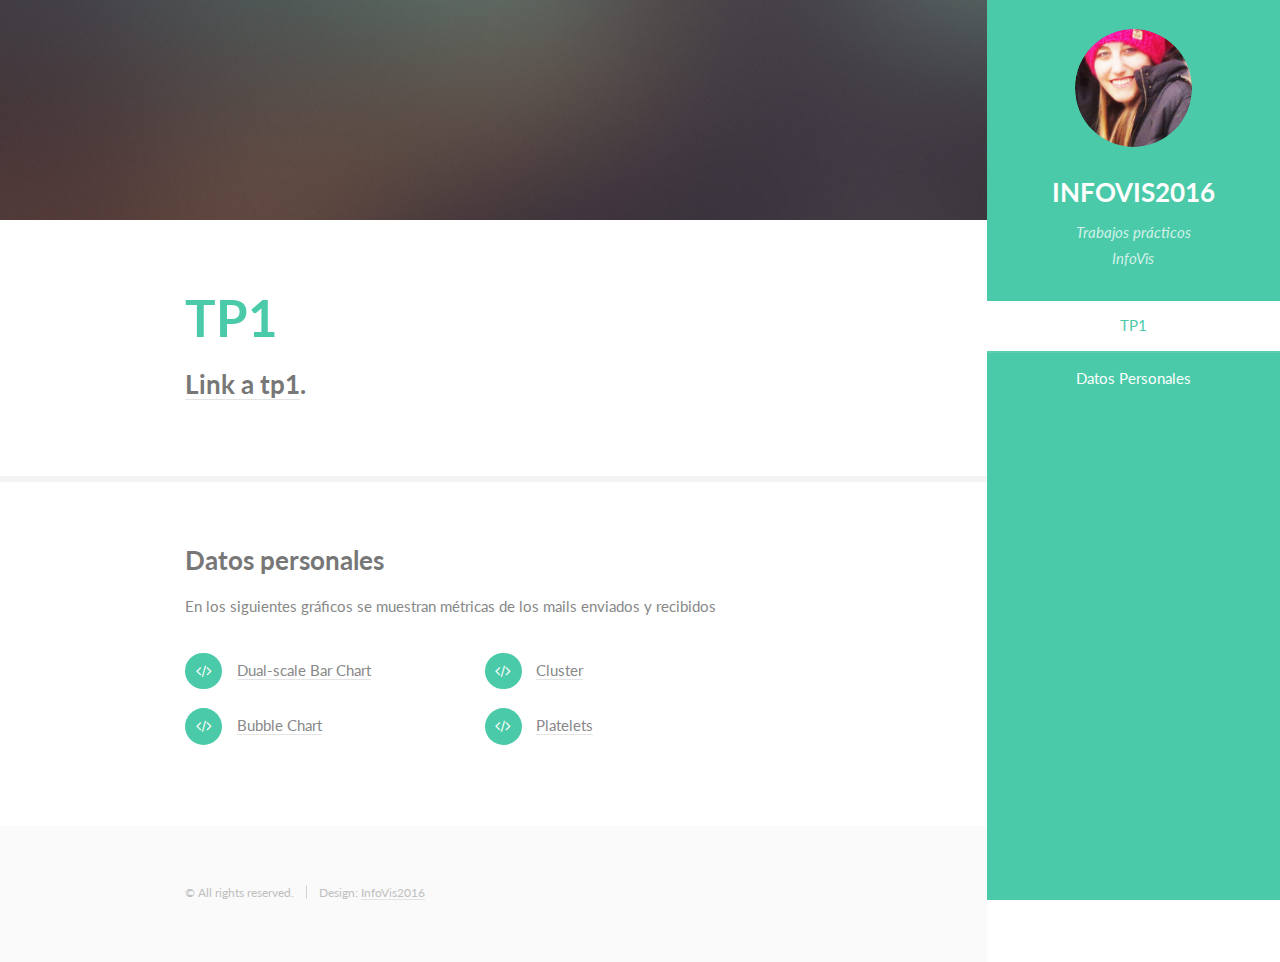
<file: index.html>
<!DOCTYPE HTML>
<!--
	Read Only by HTML5 UP
	html5up.net | @n33co
	Free for personal and commercial use under the CCA 3.0 license (html5up.net/license)
-->
<html>
	<head>
		<title>INFOVIS</title>
		<meta charset="utf-8" />
		<meta name="viewport" content="width=device-width, initial-scale=1" />
		<!--[if lte IE 8]><script src="assets/js/ie/html5shiv.js"></script><![endif]-->
		<link rel="stylesheet" href="assets/css/main.css" />
		<!--[if lte IE 8]><link rel="stylesheet" href="assets/css/ie8.css" /><![endif]-->
	</head>
	<body>

		<!-- Header -->
			<section id="header">
				<header>
					<span class="image avatar"><img src="images/avatar.jpg" alt="" /></span>
					<h1 id="logo"><a href="#">INFOVIS2016</a></h1>
					<p>Trabajos prácticos<br />
					InfoVis</p>
				</header>
				<nav id="nav">
					<ul>
						<li><a href="#one" class="active">TP1</a></li>
						<li><a href="#two">Datos Personales</a></li>
					</ul>
				</nav>
				<footer>
				</footer>
			</section>

		<!-- Wrapper -->
			<div id="wrapper">

				<!-- Main -->
					<div id="main">

						<!-- One -->
							<section id="one">
								<div class="container">
									<header class="major">
										<h2>TP1</h2>
										<p><a href='tp1.html'>Link a tp1</a>.</p>
									</header>
								</div>
							</section>

						<!-- Two -->
							<section id="two">
								<div class="container">
									<h3>Datos personales</h3>
									<p>En los siguientes gráficos se muestran métricas de los mails enviados y recibidos</p>
									<ul class="feature-icons">
										<li class="fa-code"><a href='bar.html'>Dual-scale Bar Chart</a></li>
										<li class="fa-code"><a href='cluster.html'>Cluster</a></li>
										<li class="fa-code"><a href='bubble.html'>Bubble Chart</a></li>
										<li class="fa-code"><a href='platelets.html'>Platelets</a></li>
						
									</ul>
								</div>
							</section>

			


						<!-- Five -->
						<!--
							<section id="five">
								<div class="container">
									<h3>Elements</h3>

									<section>
										<h4>Text</h4>
										<p>This is <b>bold</b> and this is <strong>strong</strong>. This is <i>italic</i> and this is <em>emphasized</em>.
										This is <sup>superscript</sup> text and this is <sub>subscript</sub> text.
										This is <u>underlined</u> and this is code: <code>for (;;) { ... }</code>. Finally, <a href="#">this is a link</a>.</p>
										<hr />
										<header>
											<h4>Heading with a Subtitle</h4>
											<p>Lorem ipsum dolor sit amet nullam id egestas urna aliquam</p>
										</header>
										<p>Nunc lacinia ante nunc ac lobortis. Interdum adipiscing gravida odio porttitor sem non mi integer non faucibus ornare mi ut ante amet placerat aliquet. Volutpat eu sed ante lacinia sapien lorem accumsan varius montes viverra nibh in adipiscing blandit tempus accumsan.</p>
										<header>
											<h5>Heading with a Subtitle</h5>
											<p>Lorem ipsum dolor sit amet nullam id egestas urna aliquam</p>
										</header>
										<p>Nunc lacinia ante nunc ac lobortis. Interdum adipiscing gravida odio porttitor sem non mi integer non faucibus ornare mi ut ante amet placerat aliquet. Volutpat eu sed ante lacinia sapien lorem accumsan varius montes viverra nibh in adipiscing blandit tempus accumsan.</p>
										<hr />
										<h2>Heading Level 2</h2>
										<h3>Heading Level 3</h3>
										<h4>Heading Level 4</h4>
										<h5>Heading Level 5</h5>
										<h6>Heading Level 6</h6>
										<hr />
										<h5>Blockquote</h5>
										<blockquote>Fringilla nisl. Donec accumsan interdum nisi, quis tincidunt felis sagittis eget tempus euismod. Vestibulum ante ipsum primis in faucibus vestibulum. Blandit adipiscing eu felis iaculis volutpat ac adipiscing accumsan faucibus. Vestibulum ante ipsum primis in faucibus lorem ipsum dolor sit amet nullam adipiscing eu felis.</blockquote>
										<h5>Preformatted</h5>
										<pre><code>i = 0;

	while (!deck.isInOrder()) {
	    print 'Iteration ' + i;
	    deck.shuffle();
	    i++;
	}

	print 'It took ' + i + ' iterations to sort the deck.';</code></pre>
									</section>

									<section>
										<h4>Lists</h4>
										<div class="row">
											<div class="6u 12u(xsmall)">
												<h5>Unordered</h5>
												<ul>
													<li>Dolor pulvinar etiam magna etiam.</li>
													<li>Sagittis adipiscing lorem eleifend.</li>
													<li>Felis enim feugiat dolore viverra.</li>
												</ul>
												<h5>Alternate</h5>
												<ul class="alt">
													<li>Dolor pulvinar etiam magna etiam.</li>
													<li>Sagittis adipiscing lorem eleifend.</li>
													<li>Felis enim feugiat dolore viverra.</li>
												</ul>
											</div>
											<div class="6u 12u(xsmall)">
												<h5>Ordered</h5>
												<ol>
													<li>Dolor pulvinar etiam magna etiam.</li>
													<li>Etiam vel felis at lorem sed viverra.</li>
													<li>Felis enim feugiat dolore viverra.</li>
													<li>Dolor pulvinar etiam magna etiam.</li>
													<li>Etiam vel felis at lorem sed viverra.</li>
													<li>Felis enim feugiat dolore viverra.</li>
												</ol>
												<h5>Icons</h5>
												<ul class="icons">
													<li><a href="#" class="icon fa-twitter"><span class="label">Twitter</span></a></li>
													<li><a href="#" class="icon fa-facebook"><span class="label">Facebook</span></a></li>
													<li><a href="#" class="icon fa-instagram"><span class="label">Instagram</span></a></li>
													<li><a href="#" class="icon fa-github"><span class="label">Github</span></a></li>
													<li><a href="#" class="icon fa-dribbble"><span class="label">Dribbble</span></a></li>
													<li><a href="#" class="icon fa-tumblr"><span class="label">Tumblr</span></a></li>
												</ul>
											</div>
										</div>
										<h5>Actions</h5>
										<ul class="actions">
											<li><a href="#" class="button special">Default</a></li>
											<li><a href="#" class="button">Default</a></li>
											<li><a href="#" class="button alt">Default</a></li>
										</ul>
										<ul class="actions small">
											<li><a href="#" class="button special small">Small</a></li>
											<li><a href="#" class="button small">Small</a></li>
											<li><a href="#" class="button alt small">Small</a></li>
										</ul>
										<div class="row">
											<div class="3u 6u(medium) 12u$(xsmall)">
												<ul class="actions vertical">
													<li><a href="#" class="button special">Default</a></li>
													<li><a href="#" class="button">Default</a></li>
													<li><a href="#" class="button alt">Default</a></li>
												</ul>
											</div>
											<div class="3u 6u$(medium) 12u$(xsmall)">
												<ul class="actions vertical small">
													<li><a href="#" class="button special small">Small</a></li>
													<li><a href="#" class="button small">Small</a></li>
													<li><a href="#" class="button alt small">Small</a></li>
												</ul>
											</div>
											<div class="3u 6u(medium) 12u$(xsmall)">
												<ul class="actions vertical">
													<li><a href="#" class="button special fit">Default</a></li>
													<li><a href="#" class="button fit">Default</a></li>
													<li><a href="#" class="button alt fit">Default</a></li>
												</ul>
											</div>
											<div class="3u 6u$(medium) 12u$(xsmall)">
												<ul class="actions vertical small">
													<li><a href="#" class="button special small fit">Small</a></li>
													<li><a href="#" class="button small fit">Small</a></li>
													<li><a href="#" class="button alt small fit">Small</a></li>
												</ul>
											</div>
										</div>
									</section>

									<section>
										<h4>Table</h4>
										<h5>Default</h5>
										<div class="table-wrapper">
											<table>
												<thead>
													<tr>
														<th>Name</th>
														<th>Description</th>
														<th>Price</th>
													</tr>
												</thead>
												<tbody>
													<tr>
														<td>Item One</td>
														<td>Ante turpis integer aliquet porttitor.</td>
														<td>29.99</td>
													</tr>
													<tr>
														<td>Item Two</td>
														<td>Vis ac commodo adipiscing arcu aliquet.</td>
														<td>19.99</td>
													</tr>
													<tr>
														<td>Item Three</td>
														<td> Morbi faucibus arcu accumsan lorem.</td>
														<td>29.99</td>
													</tr>
													<tr>
														<td>Item Four</td>
														<td>Vitae integer tempus condimentum.</td>
														<td>19.99</td>
													</tr>
													<tr>
														<td>Item Five</td>
														<td>Ante turpis integer aliquet porttitor.</td>
														<td>29.99</td>
													</tr>
												</tbody>
												<tfoot>
													<tr>
														<td colspan="2"></td>
														<td>100.00</td>
													</tr>
												</tfoot>
											</table>
										</div>

										<h5>Alternate</h5>
										<div class="table-wrapper">
											<table class="alt">
												<thead>
													<tr>
														<th>Name</th>
														<th>Description</th>
														<th>Price</th>
													</tr>
												</thead>
												<tbody>
													<tr>
														<td>Item One</td>
														<td>Ante turpis integer aliquet porttitor.</td>
														<td>29.99</td>
													</tr>
													<tr>
														<td>Item Two</td>
														<td>Vis ac commodo adipiscing arcu aliquet.</td>
														<td>19.99</td>
													</tr>
													<tr>
														<td>Item Three</td>
														<td> Morbi faucibus arcu accumsan lorem.</td>
														<td>29.99</td>
													</tr>
													<tr>
														<td>Item Four</td>
														<td>Vitae integer tempus condimentum.</td>
														<td>19.99</td>
													</tr>
													<tr>
														<td>Item Five</td>
														<td>Ante turpis integer aliquet porttitor.</td>
														<td>29.99</td>
													</tr>
												</tbody>
												<tfoot>
													<tr>
														<td colspan="2"></td>
														<td>100.00</td>
													</tr>
												</tfoot>
											</table>
										</div>
									</section>

									<section>
										<h4>Buttons</h4>
										<ul class="actions">
											<li><a href="#" class="button special">Special</a></li>
											<li><a href="#" class="button">Default</a></li>
											<li><a href="#" class="button alt">Alternate</a></li>
										</ul>
										<ul class="actions">
											<li><a href="#" class="button special big">Big</a></li>
											<li><a href="#" class="button">Default</a></li>
											<li><a href="#" class="button alt small">Small</a></li>
										</ul>
										<ul class="actions fit">
											<li><a href="#" class="button special fit">Fit</a></li>
											<li><a href="#" class="button fit">Fit</a></li>
											<li><a href="#" class="button alt fit">Fit</a></li>
										</ul>
										<ul class="actions fit small">
											<li><a href="#" class="button special fit small">Fit + Small</a></li>
											<li><a href="#" class="button fit small">Fit + Small</a></li>
											<li><a href="#" class="button alt fit small">Fit + Small</a></li>
										</ul>
										<ul class="actions">
											<li><a href="#" class="button special icon fa-download">Icon</a></li>
											<li><a href="#" class="button icon fa-download">Icon</a></li>
											<li><a href="#" class="button alt icon fa-check">Icon</a></li>
										</ul>
										<ul class="actions">
											<li><span class="button special disabled">Special</span></li>
											<li><span class="button disabled">Default</span></li>
											<li><span class="button alt disabled">Alternate</span></li>
										</ul>
									</section>

									<section>
										<h4>Form</h4>
										<form method="post" action="#">
											<div class="row uniform">
												<div class="6u 12u(xsmall)">
													<input type="text" name="demo-name" id="demo-name" value="" placeholder="Name" />
												</div>
												<div class="6u 12u(xsmall)">
													<input type="email" name="demo-email" id="demo-email" value="" placeholder="Email" />
												</div>
											</div>
											<div class="row uniform">
												<div class="12u">
													<div class="select-wrapper">
														<select name="demo-category" id="demo-category">
															<option value="">- Category -</option>
															<option value="1">Manufacturing</option>
															<option value="1">Shipping</option>
															<option value="1">Administration</option>
															<option value="1">Human Resources</option>
														</select>
													</div>
												</div>
											</div>
											<div class="row uniform">
												<div class="4u 12u(medium)">
													<input type="radio" id="demo-priority-low" name="demo-priority" checked>
													<label for="demo-priority-low">Low Priority</label>
												</div>
												<div class="4u 12u(medium)">
													<input type="radio" id="demo-priority-normal" name="demo-priority">
													<label for="demo-priority-normal">Normal Priority</label>
												</div>
												<div class="4u 12u(medium)">
													<input type="radio" id="demo-priority-high" name="demo-priority">
													<label for="demo-priority-high">High Priority</label>
												</div>
											</div>
											<div class="row uniform">
												<div class="6u 12u(medium)">
													<input type="checkbox" id="demo-copy" name="demo-copy">
													<label for="demo-copy">Email me a copy of this message</label>
												</div>
												<div class="6u 12u(medium)">
													<input type="checkbox" id="demo-human" name="demo-human" checked>
													<label for="demo-human">I am a human and not a robot</label>
												</div>
											</div>
											<div class="row uniform">
												<div class="12u">
													<textarea name="demo-message" id="demo-message" placeholder="Enter your message" rows="6"></textarea>
												</div>
											</div>
											<div class="row uniform">
												<div class="12u">
													<ul class="actions">
														<li><input type="submit" value="Send Message" /></li>
														<li><input type="reset" value="Reset" class="alt" /></li>
													</ul>
												</div>
											</div>
										</form>
									</section>

									<section>
										<h4>Image</h4>
										<h5>Fit</h5>
										<span class="image fit"><img src="images/banner.jpg" alt="" /></span>
										<div class="box alt">
											<div class="row 50% uniform">
												<div class="4u"><span class="image fit"><img src="images/pic01.jpg" alt="" /></span></div>
												<div class="4u"><span class="image fit"><img src="images/pic02.jpg" alt="" /></span></div>
												<div class="4u"><span class="image fit"><img src="images/pic03.jpg" alt="" /></span></div>
											</div>
											<div class="row 50% uniform">
												<div class="4u"><span class="image fit"><img src="images/pic02.jpg" alt="" /></span></div>
												<div class="4u"><span class="image fit"><img src="images/pic03.jpg" alt="" /></span></div>
												<div class="4u"><span class="image fit"><img src="images/pic01.jpg" alt="" /></span></div>
											</div>
											<div class="row 50% uniform">
												<div class="4u"><span class="image fit"><img src="images/pic03.jpg" alt="" /></span></div>
												<div class="4u"><span class="image fit"><img src="images/pic01.jpg" alt="" /></span></div>
												<div class="4u"><span class="image fit"><img src="images/pic02.jpg" alt="" /></span></div>
											</div>
										</div>
										<h5>Left &amp; Right</h5>
										<p><span class="image left"><img src="images/avatar.jpg" alt="" /></span>Fringilla nisl. Donec accumsan interdum nisi, quis tincidunt felis sagittis eget. tempus euismod. Vestibulum ante ipsum primis in faucibus vestibulum. Blandit adipiscing eu felis iaculis volutpat ac adipiscing accumsan eu faucibus. Integer ac pellentesque praesent tincidunt felis sagittis eget. tempus euismod. Vestibulum ante ipsum primis in faucibus vestibulum. Blandit adipiscing eu felis iaculis volutpat ac adipiscing accumsan eu faucibus. Integer ac pellentesque praesent. Donec accumsan interdum nisi, quis tincidunt felis sagittis eget. tempus euismod. Vestibulum ante ipsum primis in faucibus vestibulum. Blandit adipiscing eu felis iaculis volutpat ac adipiscing accumsan eu faucibus. Integer ac pellentesque praesent tincidunt felis sagittis eget. tempus euismod. Vestibulum ante ipsum primis in faucibus vestibulum. Blandit adipiscing eu felis iaculis volutpat ac adipiscing accumsan eu faucibus. Integer ac pellentesque praesent.</p>
										<p><span class="image right"><img src="images/avatar.jpg" alt="" /></span>Fringilla nisl. Donec accumsan interdum nisi, quis tincidunt felis sagittis eget. tempus euismod. Vestibulum ante ipsum primis in faucibus vestibulum. Blandit adipiscing eu felis iaculis volutpat ac adipiscing accumsan eu faucibus. Integer ac pellentesque praesent tincidunt felis sagittis eget. tempus euismod. Vestibulum ante ipsum primis in faucibus vestibulum. Blandit adipiscing eu felis iaculis volutpat ac adipiscing accumsan eu faucibus. Integer ac pellentesque praesent. Donec accumsan interdum nisi, quis tincidunt felis sagittis eget. tempus euismod. Vestibulum ante ipsum primis in faucibus vestibulum. Blandit adipiscing eu felis iaculis volutpat ac adipiscing accumsan eu faucibus. Integer ac pellentesque praesent tincidunt felis sagittis eget. tempus euismod. Vestibulum ante ipsum primis in faucibus vestibulum. Blandit adipiscing eu felis iaculis volutpat ac adipiscing accumsan eu faucibus. Integer ac pellentesque praesent.</p>
									</section>

								</div>
							</section>
						-->

					</div>

				<!-- Footer -->
					<section id="footer">
						<div class="container">
							<ul class="copyright">
								<li>&copy; All rights reserved.</li><li>Design: <a href="http://html5up.net">InfoVis2016</a></li>
							</ul>
						</div>
					</section>

			</div>

		<!-- Scripts -->
			<script src="assets/js/jquery.min.js"></script>
			<script src="assets/js/jquery.scrollzer.min.js"></script>
			<script src="assets/js/jquery.scrolly.min.js"></script>
			<script src="assets/js/skel.min.js"></script>
			<script src="assets/js/util.js"></script>
			<!--[if lte IE 8]><script src="assets/js/ie/respond.min.js"></script><![endif]-->
			<script src="assets/js/main.js"></script>

	</body>
</html>
</file>
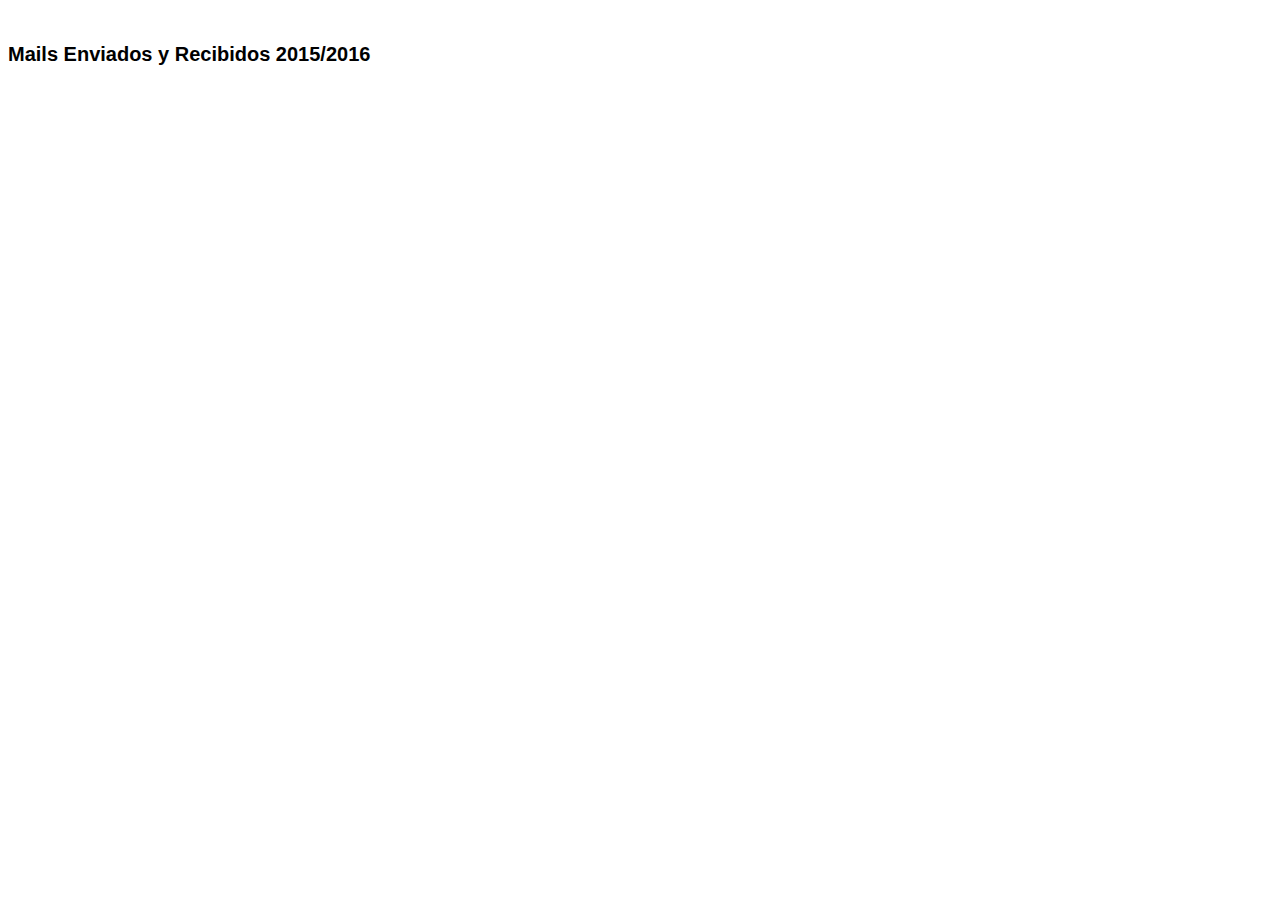
<file: bar.html>
<!DOCTYPE html>
<meta charset="utf-8">
<style>

body {
  font: 10px sans-serif;
}

.y.axisRight text {
    fill: orange;
}

.y.axisLeft text {
    fill: steelblue;
}

.axis path,
.axis line {
  fill: none;
  stroke: #000;
  shape-rendering: crispEdges;
}

.bar1 {
  fill: steelblue;
}

.bar2 {
  fill: orange;
}

.x.axis path {
  display: none;
}

</style>
<link rel="stylesheet" href="index.css">
<body>
<script src="http://d3js.org/d3.v3.min.js"></script>
</br>
</br>
<h1>Mails Enviados y Recibidos 2015/2016</h1>
<script>

var margin = {top: 80, right: 80, bottom: 80, left: 80},
    width = 600 - margin.left - margin.right,
    height = 400 - margin.top - margin.bottom;

var x = d3.scale.ordinal()
    .rangeRoundBands([0, width], .1);

var y0 = d3.scale.linear().domain([300, 5000]).range([height, 0]),
y1 = d3.scale.linear().domain([20, 4000]).range([height, 0]);

var xAxis = d3.svg.axis()
    .scale(x)
    .orient("bottom");

// create left yAxis
var yAxisLeft = d3.svg.axis().scale(y0).ticks(4).orient("left");
// create right yAxis
var yAxisRight = d3.svg.axis().scale(y1).ticks(6).orient("right");

var svg = d3.select("body").append("svg")
    .attr("width", width + margin.left + margin.right)
    .attr("height", height + margin.top + margin.bottom)
  .append("g")
    .attr("class", "graph")
    .attr("transform", "translate(" + margin.left + "," + margin.top + ")");

d3.tsv("data.tsv", type, function(error, data) {
  x.domain(data.map(function(d) { return d.month; }));
  y0.domain([0, d3.max(data, function(d) { return d.sent; })]);
  
  svg.append("g")
      .attr("class", "x axis")
      .attr("transform", "translate(0," + height + ")")
      .call(xAxis);

  svg.append("g")
	  .attr("class", "y axis axisLeft")
	  .attr("transform", "translate(0,0)")
	  .call(yAxisLeft)
	.append("text")
	  .attr("y", 6)
	  .attr("dy", "-2em")
	  .style("text-anchor", "end")
	  .style("text-anchor", "end")
	  .text("Sent");
	
  svg.append("g")
	  .attr("class", "y axis axisRight")
	  .attr("transform", "translate(" + (width) + ",0)")
	  .call(yAxisRight)
	.append("text")
	  .attr("y", 6)
	  .attr("dy", "-2em")
	  .attr("dx", "2em")
	  .style("text-anchor", "end")
	  .text("Received");

  bars = svg.selectAll(".bar").data(data).enter();

  bars.append("rect")
      .attr("class", "bar1")
      .attr("x", function(d) { return x(d.month); })
      .attr("width", x.rangeBand()/2)
      .attr("y", function(d) { return y0(d.sent); })
	  .attr("height", function(d,i,j) { return height - y0(d.sent); }); 

  bars.append("rect")
      .attr("class", "bar2")
      .attr("x", function(d) { return x(d.month) + x.rangeBand()/2; })
      .attr("width", x.rangeBand() / 2)
      .attr("y", function(d) { return y1(d.received); })
	  .attr("height", function(d,i,j) { return height - y1(d.received); }); 

});

function type(d) {
  d.sent = +d.sent;
  return d;
}

</script>
</file>
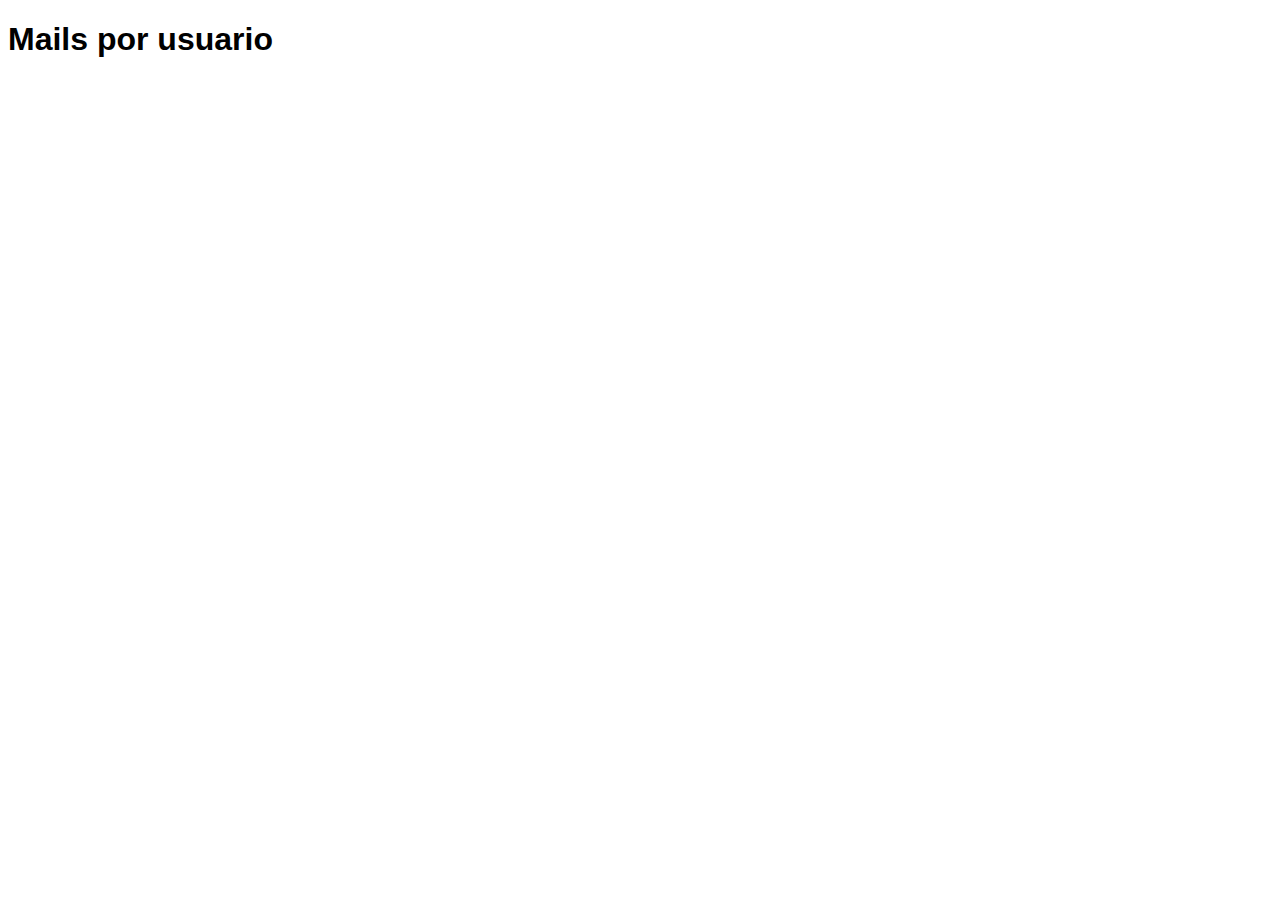
<file: bubble.html>
<!DOCTYPE html>
<meta charset="utf-8">
<style>

text {
  font: 10px sans-serif;
}

</style>
   <link rel="stylesheet" href="index.css">
<body>
<h1>Mails por usuario</h1>
<script src="//d3js.org/d3.v3.min.js"></script>
<script>

var diameter = 960,
    format = d3.format(",d"),
    color = d3.scale.category20c();

var bubble = d3.layout.pack()
    .sort(null)
    .size([diameter, diameter])
    .padding(1.5);

var svg = d3.select("body").append("svg")
    .attr("width", diameter)
    .attr("height", diameter)
    .attr("class", "bubble");

d3.json("flare.json", function(error, root) {
  if (error) throw error;

  var node = svg.selectAll(".node")
      .data(bubble.nodes(classes(root))
      .filter(function(d) { return !d.children; }))
    .enter().append("g")
      .attr("class", "node")
      .attr("transform", function(d) { return "translate(" + d.x + "," + d.y + ")"; });

  node.append("title")
      .text(function(d) { return d.className + ": " + format(d.value); });

  node.append("circle")
      .attr("r", function(d) { return d.r; })
      .style("fill", function(d) { return color(d.packageName); });

  node.append("text")
      .attr("dy", ".3em")
      .style("text-anchor", "middle")
      .text(function(d) { return d.className.substring(0, d.r / 3); });
});

// Returns a flattened hierarchy containing all leaf nodes under the root.
function classes(root) {
  var classes = [];

  function recurse(name, node) {
    if (node.children) node.children.forEach(function(child) { recurse(node.name, child); });
    else classes.push({packageName: name, className: node.name, value: node.size});
  }

  recurse(null, root);
  return {children: classes};
}

d3.select(self.frameElement).style("height", diameter + "px");

</script>
</file>
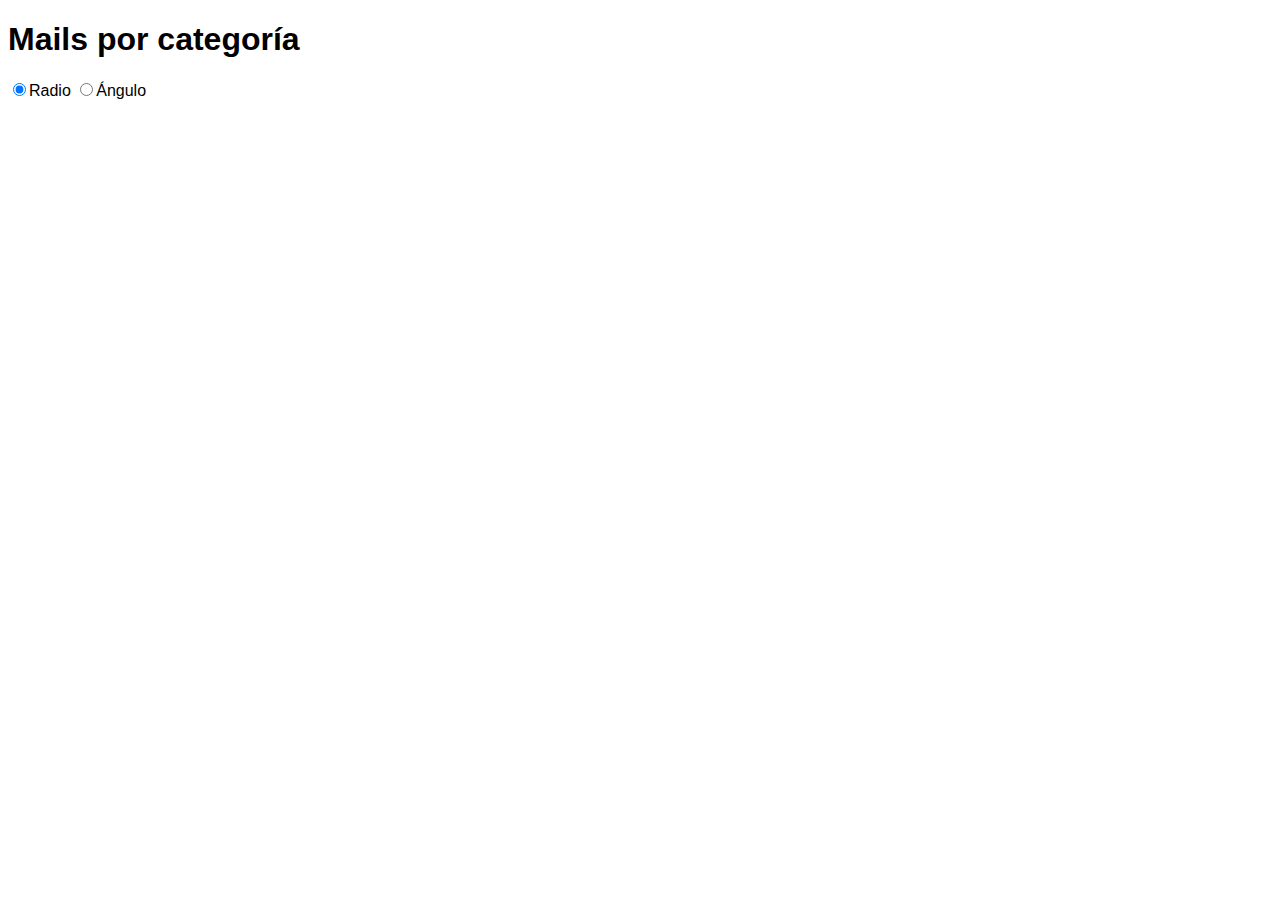
<file: cluster.html>
<!DOCTYPE html>
<!-- COLORS ARE NOT PERFECT YET. TOOLTIP NEEDS WORK-->
<meta charset="utf-8">
<head>
<link rel="stylesheet" href="index.css">
<style>

body {
  font-family: "Helvetica Neue", Helvetica, Arial, sans-serif;
}
#chart{
  text-align: center;
  width: 60%;
  height: 700px;
}
</style>
</head>
<body>
<h1>Mails por categoría</h1>
<input id="click_1" type="radio" name="sel" value="true" checked="true">Radio</input>
<input id="click_2" type="radio" name="sel" value="false">Ángulo</input>
<div id='chart' ></div>

<script src="//d3js.org/d3.v3.min.js" charset="utf-8"></script>
<script src="clusterpurityChart.js"></script>

<script>

var obj;

d3.json('clusterpurityDataSet.json',function(error,data){
  obj = d3.clusterpuritychart().containerID('chart').noOfCategories(4).fixAngleLayout(true);
  d3.select('#chart').append('svg').datum(data).call(obj);
});

d3.select('#click_1').on('click',clickFun);
d3.select('#click_2').on('click',clickFun);

function clickFun(){
    obj.change(document.getElementById('click_1').checked);
}

</script>
</file>
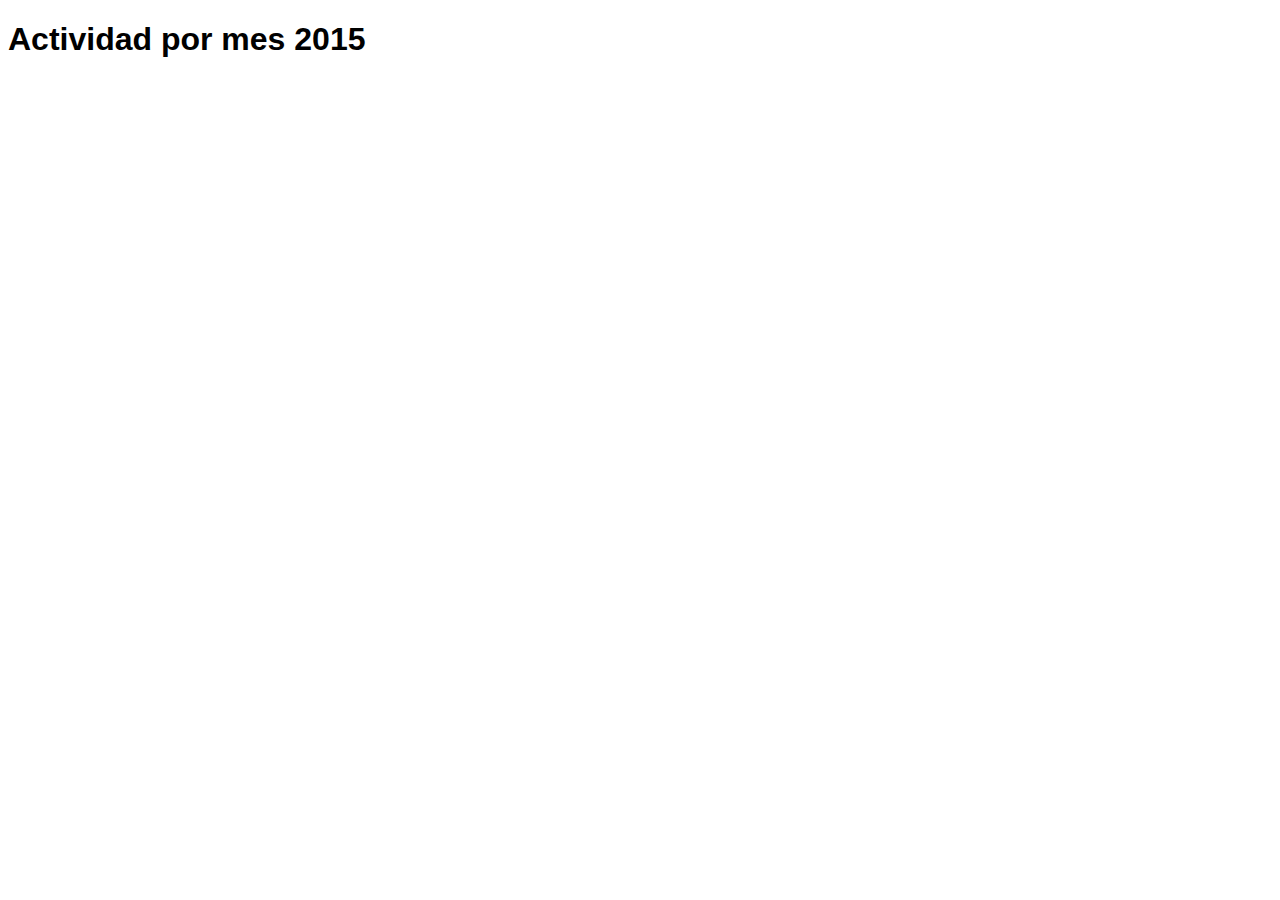
<file: platelets.html>
<!DOCTYPE html>
<html>
  <head>
    <meta charset="utf-8">
    <title>No. Of Victims</title>
	<script src="http://labratrevenge.com/d3-tip/javascripts/d3.tip.v0.6.3.js"></script> 
    <link rel="stylesheet" href="index.css">
    <style>
	  .tooltip{
position: absolute;	
  text-align: center;	
  width: 13%;	
  height:10%;		
  padding: 2vw;	
  font: 1.2vw sans-serif;		
  border: 0px;					
  border-radius: 8px;
  color:black;
  box-shadow: -3px 3px 15px #888888;
  opacity:0;	

}
</style>
<body>
  <h1>Actividad por mes 2015</h1>
<script src="http://d3js.org/d3.v3.min.js"></script>
<div id = "svgContent"></div>

<script>
var data = [{"month":"Jan","activity":2134},
            {"month":"Feb","activity":2522},
            {"month":"Mar","activity":3201},
            {"month":"Apr","activity":2565},
            {"month":"May","activity":2305},
            {"month":"Jun","activity":2352},
            {"month":"July","activity":2553},
            {"month":"Aug","activity":2113},
            {"month":"Sep","activity":2500},
            {"month":"Oct","activity":2260},
            {"month":"Nov","activity":3293},
            {"month":"Dec","activity":3247},];
var margin = {top:40,left:40,right:40,bottom:40};
width = 300;
height = 300;
radius = Math.min(width-100,height-100)/2;
var color = d3.scale.category10();
var arc = d3.svg.arc()  
         .outerRadius(radius -230)
         .innerRadius(radius - 50)
		 .cornerRadius(20);
var arcOver = d3.svg.arc()  
.outerRadius(radius +50)
.innerRadius(0);

var a=width/2 - 20;
var b=height/2 - 90;
var svg = d3.select("#svgContent").append("svg")
          .attr("viewBox", "0 0 " + width + " " + height/2)
    .attr("preserveAspectRatio", "xMidYMid meet")
          .append("g")
          .attr("transform","translate("+a+","+b+")");

		  div = d3.select("body")
.append("div") 
.attr("class", "tooltip");
var pie = d3.layout.pie()
          .sort(null)
          .value(function(d){return d.activity;})
		  .padAngle(.02);
var g = svg.selectAll(".arc")
        .data(pie(data))
        .enter()
        .append("g")
        .attr("class","arc")
         .on("mousemove",function(d){
        	var mouseVal = d3.mouse(this);
        	div.style("display","none");
        	div
        	.html("Month:"+d.data.month+"</br>"+"activity:"+d.data.activity)
            .style("left", (d3.event.pageX+12) + "px")
            .style("top", (d3.event.pageY-10) + "px")
            .style("opacity", 1)
            .style("display","block");
        })
        .on("mouseout",function(){div.html(" ").style("display","none");});
        
        
        
		g.append("path")
		.attr("d",arc)
		.style("fill",function(d){return color(d.data.month);})
		 .attr("d", arc);;
/*
		            svg.selectAll("text").data(pie(data)).enter()
		             .append("text")
		             .attr("class","label1")
		             .attr("transform", function(d) {
		      		   var dist=radius+15;
		    		   var winkel=(d.startAngle+d.endAngle)/2;
		    		   var x=dist*Math.sin(winkel)-4;
		    		   var y=-dist*Math.cos(winkel)-4;
		    		   
		    		   return "translate(" + x + "," + y + ")";
		            })
		            .attr("dy", "0.35em")
		            .attr("text-anchor", "middle")
		            
		    	    .text(function(d){
		    	      return d.value;
		    	    });
		    	    
		    	   
		
*/
</script>

</body>
</html>
</file>
<file: assets/css/ie8.css>
/*
	Read Only by HTML5 UP
	html5up.net | @n33co
	Free for personal and commercial use under the CCA 3.0 license (html5up.net/license)
*/

/* Basic */

	code,
	input[type="text"],
	input[type="password"],
	input[type="email"],
	select,
	textarea,
	.box,
	.image,
	.image img,
	input[type="submit"],
	input[type="reset"],
	input[type="button"],
	.button {
		position: relative;
		-ms-behavior: url("assets/js/ie/PIE.htc");
	}

/* Form */

	input[type="text"],
	input[type="password"],
	input[type="email"],
	select {
		line-height: 2.75em;
	}

	input[type="checkbox"],
	input[type="radio"] {
		-moz-appearance: normal;
		-webkit-appearance: normal;
		-ms-appearance: normal;
		appearance: normal;
	}

		input[type="checkbox"] + label,
		input[type="radio"] + label {
			padding: 0 0 0 1.5em;
		}

			input[type="checkbox"] + label:before,
			input[type="radio"] + label:before {
				display: none;
			}

/* Button */

	input[type="submit"].alt,
	input[type="reset"].alt,
	input[type="button"].alt,
	.button.alt {
		border: solid 2px #e4e4e4;
	}
</file>
<file: index.css>
body {
  font-family: 'Arial', cursive;
}

.legend {
	border: 1px solid #552355;
	margin: 11px;
	border-radius: 5px 5px 5px 5px;
	font-size: 0.4em;
	padding: 5px;        
}

.h1 {
	border: 1px solid #552355;
	margin: 110px;
	text-align: center;
	border-radius: 5px 5px 5px 5px;
	font-size: 0.4em;
	padding: 5px;        
}

.bld {
  font-weight: bold
}

img {
	margin: 0 auto;
	display: block;
}

.trackpad {
	position: fixed;
	bottom: 0px;
    width: 1000px;
    height: 100px;
    border: 1px solid black;
    background-color: #FAAFFF;
}
</file>
<file: assets/css/main.css>
@import url("font-awesome.min.css");
@import url("http://fonts.googleapis.com/css?family=Lato:400,400italic,700,700italic|Source+Code+Pro:400");

/*
	Read Only by HTML5 UP
	html5up.net | @n33co
	Free for personal and commercial use under the CCA 3.0 license (html5up.net/license)
*/

/* Reset */

	html, body, div, span, applet, object, iframe, h1, h2, h3, h4, h5, h6, p, blockquote, pre, a, abbr, acronym, address, big, cite, code, del, dfn, em, img, ins, kbd, q, s, samp, small, strike, strong, sub, sup, tt, var, b, u, i, center, dl, dt, dd, ol, ul, li, fieldset, form, label, legend, table, caption, tbody, tfoot, thead, tr, th, td, article, aside, canvas, details, embed, figure, figcaption, footer, header, hgroup, menu, nav, output, ruby, section, summary, time, mark, audio, video {
		margin: 0;
		padding: 0;
		border: 0;
		font-size: 100%;
		font: inherit;
		vertical-align: baseline;
	}

	article, aside, details, figcaption, figure, footer, header, hgroup, menu, nav, section {
		display: block;
	}

	body {
		line-height: 1;
	}

	ol, ul {
		list-style: none;
	}

	blockquote, q {
		quotes: none;
	}

	blockquote:before, blockquote:after, q:before, q:after {
		content: '';
		content: none;
	}

	table {
		border-collapse: collapse;
		border-spacing: 0;
	}

	body {
		-webkit-text-size-adjust: none;
	}

/* Box Model */

	*, *:before, *:after {
		-moz-box-sizing: border-box;
		-webkit-box-sizing: border-box;
		box-sizing: border-box;
	}

/* Containers */

	.container {
		margin-left: auto;
		margin-right: auto;
	}

	.container.\31 25\25 {
		width: 100%;
		max-width: 56.25em;
		min-width: 45em;
	}

	.container.\37 5\25 {
		width: 33.75em;
	}

	.container.\35 0\25 {
		width: 22.5em;
	}

	.container.\32 5\25 {
		width: 11.25em;
	}

	.container {
		width: 45em;
	}

	@media screen and (max-width: 1680px) {

		.container.\31 25\25 {
			width: 100%;
			max-width: 56.25em;
			min-width: 45em;
		}

		.container.\37 5\25 {
			width: 33.75em;
		}

		.container.\35 0\25 {
			width: 22.5em;
		}

		.container.\32 5\25 {
			width: 11.25em;
		}

		.container {
			width: 45em;
		}

	}

	@media screen and (max-width: 1280px) {

		.container.\31 25\25 {
			width: 100%;
			max-width: 52.5em;
			min-width: 42em;
		}

		.container.\37 5\25 {
			width: 31.5em;
		}

		.container.\35 0\25 {
			width: 21em;
		}

		.container.\32 5\25 {
			width: 10.5em;
		}

		.container {
			width: 42em;
		}

	}

	@media screen and (max-width: 1024px) {

		.container.\31 25\25 {
			width: 100%;
			max-width: 106.25%;
			min-width: 85%;
		}

		.container.\37 5\25 {
			width: 63.75%;
		}

		.container.\35 0\25 {
			width: 42.5%;
		}

		.container.\32 5\25 {
			width: 21.25%;
		}

		.container {
			width: 85% !important;
		}

	}

	@media screen and (max-width: 736px) {

		.container.\31 25\25 {
			width: 100%;
			max-width: 112.5%;
			min-width: 90%;
		}

		.container.\37 5\25 {
			width: 67.5%;
		}

		.container.\35 0\25 {
			width: 45%;
		}

		.container.\32 5\25 {
			width: 22.5%;
		}

		.container {
			width: 90% !important;
		}

	}

	@media screen and (max-width: 480px) {

		.container.\31 25\25 {
			width: 100%;
			max-width: 112.5%;
			min-width: 90%;
		}

		.container.\37 5\25 {
			width: 67.5%;
		}

		.container.\35 0\25 {
			width: 45%;
		}

		.container.\32 5\25 {
			width: 22.5%;
		}

		.container {
			width: 90% !important;
		}

	}

/* Grid */

	.row {
		border-bottom: solid 1px transparent;
		-moz-box-sizing: border-box;
		-webkit-box-sizing: border-box;
		box-sizing: border-box;
	}

	.row > * {
		float: left;
		-moz-box-sizing: border-box;
		-webkit-box-sizing: border-box;
		box-sizing: border-box;
	}

	.row:after, .row:before {
		content: '';
		display: block;
		clear: both;
		height: 0;
	}

	.row.uniform > * > :first-child {
		margin-top: 0;
	}

	.row.uniform > * > :last-child {
		margin-bottom: 0;
	}

	.row.\30 \25 > * {
		padding: 0 0 0 0em;
	}

	.row.\30 \25 {
		margin: 0 0 -1px 0em;
	}

	.row.uniform.\30 \25 > * {
		padding: 0em 0 0 0em;
	}

	.row.uniform.\30 \25 {
		margin: 0em 0 -1px 0em;
	}

	.row > * {
		padding: 0 0 0 2em;
	}

	.row {
		margin: 0 0 -1px -2em;
	}

	.row.uniform > * {
		padding: 2em 0 0 2em;
	}

	.row.uniform {
		margin: -2em 0 -1px -2em;
	}

	.row.\32 00\25 > * {
		padding: 0 0 0 4em;
	}

	.row.\32 00\25 {
		margin: 0 0 -1px -4em;
	}

	.row.uniform.\32 00\25 > * {
		padding: 4em 0 0 4em;
	}

	.row.uniform.\32 00\25 {
		margin: -4em 0 -1px -4em;
	}

	.row.\31 50\25 > * {
		padding: 0 0 0 3em;
	}

	.row.\31 50\25 {
		margin: 0 0 -1px -3em;
	}

	.row.uniform.\31 50\25 > * {
		padding: 3em 0 0 3em;
	}

	.row.uniform.\31 50\25 {
		margin: -3em 0 -1px -3em;
	}

	.row.\35 0\25 > * {
		padding: 0 0 0 1em;
	}

	.row.\35 0\25 {
		margin: 0 0 -1px -1em;
	}

	.row.uniform.\35 0\25 > * {
		padding: 1em 0 0 1em;
	}

	.row.uniform.\35 0\25 {
		margin: -1em 0 -1px -1em;
	}

	.row.\32 5\25 > * {
		padding: 0 0 0 0.5em;
	}

	.row.\32 5\25 {
		margin: 0 0 -1px -0.5em;
	}

	.row.uniform.\32 5\25 > * {
		padding: 0.5em 0 0 0.5em;
	}

	.row.uniform.\32 5\25 {
		margin: -0.5em 0 -1px -0.5em;
	}

	.\31 2u, .\31 2u\24 {
		width: 100%;
		clear: none;
		margin-left: 0;
	}

	.\31 1u, .\31 1u\24 {
		width: 91.6666666667%;
		clear: none;
		margin-left: 0;
	}

	.\31 0u, .\31 0u\24 {
		width: 83.3333333333%;
		clear: none;
		margin-left: 0;
	}

	.\39 u, .\39 u\24 {
		width: 75%;
		clear: none;
		margin-left: 0;
	}

	.\38 u, .\38 u\24 {
		width: 66.6666666667%;
		clear: none;
		margin-left: 0;
	}

	.\37 u, .\37 u\24 {
		width: 58.3333333333%;
		clear: none;
		margin-left: 0;
	}

	.\36 u, .\36 u\24 {
		width: 50%;
		clear: none;
		margin-left: 0;
	}

	.\35 u, .\35 u\24 {
		width: 41.6666666667%;
		clear: none;
		margin-left: 0;
	}

	.\34 u, .\34 u\24 {
		width: 33.3333333333%;
		clear: none;
		margin-left: 0;
	}

	.\33 u, .\33 u\24 {
		width: 25%;
		clear: none;
		margin-left: 0;
	}

	.\32 u, .\32 u\24 {
		width: 16.6666666667%;
		clear: none;
		margin-left: 0;
	}

	.\31 u, .\31 u\24 {
		width: 8.3333333333%;
		clear: none;
		margin-left: 0;
	}

	.\31 2u\24 + *,
	.\31 1u\24 + *,
	.\31 0u\24 + *,
	.\39 u\24 + *,
	.\38 u\24 + *,
	.\37 u\24 + *,
	.\36 u\24 + *,
	.\35 u\24 + *,
	.\34 u\24 + *,
	.\33 u\24 + *,
	.\32 u\24 + *,
	.\31 u\24 + * {
		clear: left;
	}

	.\-11u {
		margin-left: 91.66667%;
	}

	.\-10u {
		margin-left: 83.33333%;
	}

	.\-9u {
		margin-left: 75%;
	}

	.\-8u {
		margin-left: 66.66667%;
	}

	.\-7u {
		margin-left: 58.33333%;
	}

	.\-6u {
		margin-left: 50%;
	}

	.\-5u {
		margin-left: 41.66667%;
	}

	.\-4u {
		margin-left: 33.33333%;
	}

	.\-3u {
		margin-left: 25%;
	}

	.\-2u {
		margin-left: 16.66667%;
	}

	.\-1u {
		margin-left: 8.33333%;
	}

	@media screen and (max-width: 1680px) {

		.row > * {
			padding: 0 0 0 2em;
		}

		.row {
			margin: 0 0 -1px -2em;
		}

		.row.uniform > * {
			padding: 2em 0 0 2em;
		}

		.row.uniform {
			margin: -2em 0 -1px -2em;
		}

		.row.\32 00\25 > * {
			padding: 0 0 0 4em;
		}

		.row.\32 00\25 {
			margin: 0 0 -1px -4em;
		}

		.row.uniform.\32 00\25 > * {
			padding: 4em 0 0 4em;
		}

		.row.uniform.\32 00\25 {
			margin: -4em 0 -1px -4em;
		}

		.row.\31 50\25 > * {
			padding: 0 0 0 3em;
		}

		.row.\31 50\25 {
			margin: 0 0 -1px -3em;
		}

		.row.uniform.\31 50\25 > * {
			padding: 3em 0 0 3em;
		}

		.row.uniform.\31 50\25 {
			margin: -3em 0 -1px -3em;
		}

		.row.\35 0\25 > * {
			padding: 0 0 0 1em;
		}

		.row.\35 0\25 {
			margin: 0 0 -1px -1em;
		}

		.row.uniform.\35 0\25 > * {
			padding: 1em 0 0 1em;
		}

		.row.uniform.\35 0\25 {
			margin: -1em 0 -1px -1em;
		}

		.row.\32 5\25 > * {
			padding: 0 0 0 0.5em;
		}

		.row.\32 5\25 {
			margin: 0 0 -1px -0.5em;
		}

		.row.uniform.\32 5\25 > * {
			padding: 0.5em 0 0 0.5em;
		}

		.row.uniform.\32 5\25 {
			margin: -0.5em 0 -1px -0.5em;
		}

		.\31 2u\28xlarge\29, .\31 2u\24\28xlarge\29 {
			width: 100%;
			clear: none;
			margin-left: 0;
		}

		.\31 1u\28xlarge\29, .\31 1u\24\28xlarge\29 {
			width: 91.6666666667%;
			clear: none;
			margin-left: 0;
		}

		.\31 0u\28xlarge\29, .\31 0u\24\28xlarge\29 {
			width: 83.3333333333%;
			clear: none;
			margin-left: 0;
		}

		.\39 u\28xlarge\29, .\39 u\24\28xlarge\29 {
			width: 75%;
			clear: none;
			margin-left: 0;
		}

		.\38 u\28xlarge\29, .\38 u\24\28xlarge\29 {
			width: 66.6666666667%;
			clear: none;
			margin-left: 0;
		}

		.\37 u\28xlarge\29, .\37 u\24\28xlarge\29 {
			width: 58.3333333333%;
			clear: none;
			margin-left: 0;
		}

		.\36 u\28xlarge\29, .\36 u\24\28xlarge\29 {
			width: 50%;
			clear: none;
			margin-left: 0;
		}

		.\35 u\28xlarge\29, .\35 u\24\28xlarge\29 {
			width: 41.6666666667%;
			clear: none;
			margin-left: 0;
		}

		.\34 u\28xlarge\29, .\34 u\24\28xlarge\29 {
			width: 33.3333333333%;
			clear: none;
			margin-left: 0;
		}

		.\33 u\28xlarge\29, .\33 u\24\28xlarge\29 {
			width: 25%;
			clear: none;
			margin-left: 0;
		}

		.\32 u\28xlarge\29, .\32 u\24\28xlarge\29 {
			width: 16.6666666667%;
			clear: none;
			margin-left: 0;
		}

		.\31 u\28xlarge\29, .\31 u\24\28xlarge\29 {
			width: 8.3333333333%;
			clear: none;
			margin-left: 0;
		}

		.\31 2u\24\28xlarge\29 + *,
		.\31 1u\24\28xlarge\29 + *,
		.\31 0u\24\28xlarge\29 + *,
		.\39 u\24\28xlarge\29 + *,
		.\38 u\24\28xlarge\29 + *,
		.\37 u\24\28xlarge\29 + *,
		.\36 u\24\28xlarge\29 + *,
		.\35 u\24\28xlarge\29 + *,
		.\34 u\24\28xlarge\29 + *,
		.\33 u\24\28xlarge\29 + *,
		.\32 u\24\28xlarge\29 + *,
		.\31 u\24\28xlarge\29 + * {
			clear: left;
		}

		.\-11u\28xlarge\29 {
			margin-left: 91.66667%;
		}

		.\-10u\28xlarge\29 {
			margin-left: 83.33333%;
		}

		.\-9u\28xlarge\29 {
			margin-left: 75%;
		}

		.\-8u\28xlarge\29 {
			margin-left: 66.66667%;
		}

		.\-7u\28xlarge\29 {
			margin-left: 58.33333%;
		}

		.\-6u\28xlarge\29 {
			margin-left: 50%;
		}

		.\-5u\28xlarge\29 {
			margin-left: 41.66667%;
		}

		.\-4u\28xlarge\29 {
			margin-left: 33.33333%;
		}

		.\-3u\28xlarge\29 {
			margin-left: 25%;
		}

		.\-2u\28xlarge\29 {
			margin-left: 16.66667%;
		}

		.\-1u\28xlarge\29 {
			margin-left: 8.33333%;
		}

	}

	@media screen and (max-width: 1280px) {

		.row > * {
			padding: 0 0 0 1.5em;
		}

		.row {
			margin: 0 0 -1px -1.5em;
		}

		.row.uniform > * {
			padding: 1.5em 0 0 1.5em;
		}

		.row.uniform {
			margin: -1.5em 0 -1px -1.5em;
		}

		.row.\32 00\25 > * {
			padding: 0 0 0 3em;
		}

		.row.\32 00\25 {
			margin: 0 0 -1px -3em;
		}

		.row.uniform.\32 00\25 > * {
			padding: 3em 0 0 3em;
		}

		.row.uniform.\32 00\25 {
			margin: -3em 0 -1px -3em;
		}

		.row.\31 50\25 > * {
			padding: 0 0 0 2.25em;
		}

		.row.\31 50\25 {
			margin: 0 0 -1px -2.25em;
		}

		.row.uniform.\31 50\25 > * {
			padding: 2.25em 0 0 2.25em;
		}

		.row.uniform.\31 50\25 {
			margin: -2.25em 0 -1px -2.25em;
		}

		.row.\35 0\25 > * {
			padding: 0 0 0 0.75em;
		}

		.row.\35 0\25 {
			margin: 0 0 -1px -0.75em;
		}

		.row.uniform.\35 0\25 > * {
			padding: 0.75em 0 0 0.75em;
		}

		.row.uniform.\35 0\25 {
			margin: -0.75em 0 -1px -0.75em;
		}

		.row.\32 5\25 > * {
			padding: 0 0 0 0.375em;
		}

		.row.\32 5\25 {
			margin: 0 0 -1px -0.375em;
		}

		.row.uniform.\32 5\25 > * {
			padding: 0.375em 0 0 0.375em;
		}

		.row.uniform.\32 5\25 {
			margin: -0.375em 0 -1px -0.375em;
		}

		.\31 2u\28large\29, .\31 2u\24\28large\29 {
			width: 100%;
			clear: none;
			margin-left: 0;
		}

		.\31 1u\28large\29, .\31 1u\24\28large\29 {
			width: 91.6666666667%;
			clear: none;
			margin-left: 0;
		}

		.\31 0u\28large\29, .\31 0u\24\28large\29 {
			width: 83.3333333333%;
			clear: none;
			margin-left: 0;
		}

		.\39 u\28large\29, .\39 u\24\28large\29 {
			width: 75%;
			clear: none;
			margin-left: 0;
		}

		.\38 u\28large\29, .\38 u\24\28large\29 {
			width: 66.6666666667%;
			clear: none;
			margin-left: 0;
		}

		.\37 u\28large\29, .\37 u\24\28large\29 {
			width: 58.3333333333%;
			clear: none;
			margin-left: 0;
		}

		.\36 u\28large\29, .\36 u\24\28large\29 {
			width: 50%;
			clear: none;
			margin-left: 0;
		}

		.\35 u\28large\29, .\35 u\24\28large\29 {
			width: 41.6666666667%;
			clear: none;
			margin-left: 0;
		}

		.\34 u\28large\29, .\34 u\24\28large\29 {
			width: 33.3333333333%;
			clear: none;
			margin-left: 0;
		}

		.\33 u\28large\29, .\33 u\24\28large\29 {
			width: 25%;
			clear: none;
			margin-left: 0;
		}

		.\32 u\28large\29, .\32 u\24\28large\29 {
			width: 16.6666666667%;
			clear: none;
			margin-left: 0;
		}

		.\31 u\28large\29, .\31 u\24\28large\29 {
			width: 8.3333333333%;
			clear: none;
			margin-left: 0;
		}

		.\31 2u\24\28large\29 + *,
		.\31 1u\24\28large\29 + *,
		.\31 0u\24\28large\29 + *,
		.\39 u\24\28large\29 + *,
		.\38 u\24\28large\29 + *,
		.\37 u\24\28large\29 + *,
		.\36 u\24\28large\29 + *,
		.\35 u\24\28large\29 + *,
		.\34 u\24\28large\29 + *,
		.\33 u\24\28large\29 + *,
		.\32 u\24\28large\29 + *,
		.\31 u\24\28large\29 + * {
			clear: left;
		}

		.\-11u\28large\29 {
			margin-left: 91.66667%;
		}

		.\-10u\28large\29 {
			margin-left: 83.33333%;
		}

		.\-9u\28large\29 {
			margin-left: 75%;
		}

		.\-8u\28large\29 {
			margin-left: 66.66667%;
		}

		.\-7u\28large\29 {
			margin-left: 58.33333%;
		}

		.\-6u\28large\29 {
			margin-left: 50%;
		}

		.\-5u\28large\29 {
			margin-left: 41.66667%;
		}

		.\-4u\28large\29 {
			margin-left: 33.33333%;
		}

		.\-3u\28large\29 {
			margin-left: 25%;
		}

		.\-2u\28large\29 {
			margin-left: 16.66667%;
		}

		.\-1u\28large\29 {
			margin-left: 8.33333%;
		}

	}

	@media screen and (max-width: 1024px) {

		.row > * {
			padding: 0 0 0 1.5em;
		}

		.row {
			margin: 0 0 -1px -1.5em;
		}

		.row.uniform > * {
			padding: 1.5em 0 0 1.5em;
		}

		.row.uniform {
			margin: -1.5em 0 -1px -1.5em;
		}

		.row.\32 00\25 > * {
			padding: 0 0 0 3em;
		}

		.row.\32 00\25 {
			margin: 0 0 -1px -3em;
		}

		.row.uniform.\32 00\25 > * {
			padding: 3em 0 0 3em;
		}

		.row.uniform.\32 00\25 {
			margin: -3em 0 -1px -3em;
		}

		.row.\31 50\25 > * {
			padding: 0 0 0 2.25em;
		}

		.row.\31 50\25 {
			margin: 0 0 -1px -2.25em;
		}

		.row.uniform.\31 50\25 > * {
			padding: 2.25em 0 0 2.25em;
		}

		.row.uniform.\31 50\25 {
			margin: -2.25em 0 -1px -2.25em;
		}

		.row.\35 0\25 > * {
			padding: 0 0 0 0.75em;
		}

		.row.\35 0\25 {
			margin: 0 0 -1px -0.75em;
		}

		.row.uniform.\35 0\25 > * {
			padding: 0.75em 0 0 0.75em;
		}

		.row.uniform.\35 0\25 {
			margin: -0.75em 0 -1px -0.75em;
		}

		.row.\32 5\25 > * {
			padding: 0 0 0 0.375em;
		}

		.row.\32 5\25 {
			margin: 0 0 -1px -0.375em;
		}

		.row.uniform.\32 5\25 > * {
			padding: 0.375em 0 0 0.375em;
		}

		.row.uniform.\32 5\25 {
			margin: -0.375em 0 -1px -0.375em;
		}

		.\31 2u\28medium\29, .\31 2u\24\28medium\29 {
			width: 100%;
			clear: none;
			margin-left: 0;
		}

		.\31 1u\28medium\29, .\31 1u\24\28medium\29 {
			width: 91.6666666667%;
			clear: none;
			margin-left: 0;
		}

		.\31 0u\28medium\29, .\31 0u\24\28medium\29 {
			width: 83.3333333333%;
			clear: none;
			margin-left: 0;
		}

		.\39 u\28medium\29, .\39 u\24\28medium\29 {
			width: 75%;
			clear: none;
			margin-left: 0;
		}

		.\38 u\28medium\29, .\38 u\24\28medium\29 {
			width: 66.6666666667%;
			clear: none;
			margin-left: 0;
		}

		.\37 u\28medium\29, .\37 u\24\28medium\29 {
			width: 58.3333333333%;
			clear: none;
			margin-left: 0;
		}

		.\36 u\28medium\29, .\36 u\24\28medium\29 {
			width: 50%;
			clear: none;
			margin-left: 0;
		}

		.\35 u\28medium\29, .\35 u\24\28medium\29 {
			width: 41.6666666667%;
			clear: none;
			margin-left: 0;
		}

		.\34 u\28medium\29, .\34 u\24\28medium\29 {
			width: 33.3333333333%;
			clear: none;
			margin-left: 0;
		}

		.\33 u\28medium\29, .\33 u\24\28medium\29 {
			width: 25%;
			clear: none;
			margin-left: 0;
		}

		.\32 u\28medium\29, .\32 u\24\28medium\29 {
			width: 16.6666666667%;
			clear: none;
			margin-left: 0;
		}

		.\31 u\28medium\29, .\31 u\24\28medium\29 {
			width: 8.3333333333%;
			clear: none;
			margin-left: 0;
		}

		.\31 2u\24\28medium\29 + *,
		.\31 1u\24\28medium\29 + *,
		.\31 0u\24\28medium\29 + *,
		.\39 u\24\28medium\29 + *,
		.\38 u\24\28medium\29 + *,
		.\37 u\24\28medium\29 + *,
		.\36 u\24\28medium\29 + *,
		.\35 u\24\28medium\29 + *,
		.\34 u\24\28medium\29 + *,
		.\33 u\24\28medium\29 + *,
		.\32 u\24\28medium\29 + *,
		.\31 u\24\28medium\29 + * {
			clear: left;
		}

		.\-11u\28medium\29 {
			margin-left: 91.66667%;
		}

		.\-10u\28medium\29 {
			margin-left: 83.33333%;
		}

		.\-9u\28medium\29 {
			margin-left: 75%;
		}

		.\-8u\28medium\29 {
			margin-left: 66.66667%;
		}

		.\-7u\28medium\29 {
			margin-left: 58.33333%;
		}

		.\-6u\28medium\29 {
			margin-left: 50%;
		}

		.\-5u\28medium\29 {
			margin-left: 41.66667%;
		}

		.\-4u\28medium\29 {
			margin-left: 33.33333%;
		}

		.\-3u\28medium\29 {
			margin-left: 25%;
		}

		.\-2u\28medium\29 {
			margin-left: 16.66667%;
		}

		.\-1u\28medium\29 {
			margin-left: 8.33333%;
		}

	}

	@media screen and (max-width: 736px) {

		.row > * {
			padding: 0 0 0 1.25em;
		}

		.row {
			margin: 0 0 -1px -1.25em;
		}

		.row.uniform > * {
			padding: 1.25em 0 0 1.25em;
		}

		.row.uniform {
			margin: -1.25em 0 -1px -1.25em;
		}

		.row.\32 00\25 > * {
			padding: 0 0 0 2.5em;
		}

		.row.\32 00\25 {
			margin: 0 0 -1px -2.5em;
		}

		.row.uniform.\32 00\25 > * {
			padding: 2.5em 0 0 2.5em;
		}

		.row.uniform.\32 00\25 {
			margin: -2.5em 0 -1px -2.5em;
		}

		.row.\31 50\25 > * {
			padding: 0 0 0 1.875em;
		}

		.row.\31 50\25 {
			margin: 0 0 -1px -1.875em;
		}

		.row.uniform.\31 50\25 > * {
			padding: 1.875em 0 0 1.875em;
		}

		.row.uniform.\31 50\25 {
			margin: -1.875em 0 -1px -1.875em;
		}

		.row.\35 0\25 > * {
			padding: 0 0 0 0.625em;
		}

		.row.\35 0\25 {
			margin: 0 0 -1px -0.625em;
		}

		.row.uniform.\35 0\25 > * {
			padding: 0.625em 0 0 0.625em;
		}

		.row.uniform.\35 0\25 {
			margin: -0.625em 0 -1px -0.625em;
		}

		.row.\32 5\25 > * {
			padding: 0 0 0 0.3125em;
		}

		.row.\32 5\25 {
			margin: 0 0 -1px -0.3125em;
		}

		.row.uniform.\32 5\25 > * {
			padding: 0.3125em 0 0 0.3125em;
		}

		.row.uniform.\32 5\25 {
			margin: -0.3125em 0 -1px -0.3125em;
		}

		.\31 2u\28small\29, .\31 2u\24\28small\29 {
			width: 100%;
			clear: none;
			margin-left: 0;
		}

		.\31 1u\28small\29, .\31 1u\24\28small\29 {
			width: 91.6666666667%;
			clear: none;
			margin-left: 0;
		}

		.\31 0u\28small\29, .\31 0u\24\28small\29 {
			width: 83.3333333333%;
			clear: none;
			margin-left: 0;
		}

		.\39 u\28small\29, .\39 u\24\28small\29 {
			width: 75%;
			clear: none;
			margin-left: 0;
		}

		.\38 u\28small\29, .\38 u\24\28small\29 {
			width: 66.6666666667%;
			clear: none;
			margin-left: 0;
		}

		.\37 u\28small\29, .\37 u\24\28small\29 {
			width: 58.3333333333%;
			clear: none;
			margin-left: 0;
		}

		.\36 u\28small\29, .\36 u\24\28small\29 {
			width: 50%;
			clear: none;
			margin-left: 0;
		}

		.\35 u\28small\29, .\35 u\24\28small\29 {
			width: 41.6666666667%;
			clear: none;
			margin-left: 0;
		}

		.\34 u\28small\29, .\34 u\24\28small\29 {
			width: 33.3333333333%;
			clear: none;
			margin-left: 0;
		}

		.\33 u\28small\29, .\33 u\24\28small\29 {
			width: 25%;
			clear: none;
			margin-left: 0;
		}

		.\32 u\28small\29, .\32 u\24\28small\29 {
			width: 16.6666666667%;
			clear: none;
			margin-left: 0;
		}

		.\31 u\28small\29, .\31 u\24\28small\29 {
			width: 8.3333333333%;
			clear: none;
			margin-left: 0;
		}

		.\31 2u\24\28small\29 + *,
		.\31 1u\24\28small\29 + *,
		.\31 0u\24\28small\29 + *,
		.\39 u\24\28small\29 + *,
		.\38 u\24\28small\29 + *,
		.\37 u\24\28small\29 + *,
		.\36 u\24\28small\29 + *,
		.\35 u\24\28small\29 + *,
		.\34 u\24\28small\29 + *,
		.\33 u\24\28small\29 + *,
		.\32 u\24\28small\29 + *,
		.\31 u\24\28small\29 + * {
			clear: left;
		}

		.\-11u\28small\29 {
			margin-left: 91.66667%;
		}

		.\-10u\28small\29 {
			margin-left: 83.33333%;
		}

		.\-9u\28small\29 {
			margin-left: 75%;
		}

		.\-8u\28small\29 {
			margin-left: 66.66667%;
		}

		.\-7u\28small\29 {
			margin-left: 58.33333%;
		}

		.\-6u\28small\29 {
			margin-left: 50%;
		}

		.\-5u\28small\29 {
			margin-left: 41.66667%;
		}

		.\-4u\28small\29 {
			margin-left: 33.33333%;
		}

		.\-3u\28small\29 {
			margin-left: 25%;
		}

		.\-2u\28small\29 {
			margin-left: 16.66667%;
		}

		.\-1u\28small\29 {
			margin-left: 8.33333%;
		}

	}

	@media screen and (max-width: 480px) {

		.row > * {
			padding: 0 0 0 1.25em;
		}

		.row {
			margin: 0 0 -1px -1.25em;
		}

		.row.uniform > * {
			padding: 1.25em 0 0 1.25em;
		}

		.row.uniform {
			margin: -1.25em 0 -1px -1.25em;
		}

		.row.\32 00\25 > * {
			padding: 0 0 0 2.5em;
		}

		.row.\32 00\25 {
			margin: 0 0 -1px -2.5em;
		}

		.row.uniform.\32 00\25 > * {
			padding: 2.5em 0 0 2.5em;
		}

		.row.uniform.\32 00\25 {
			margin: -2.5em 0 -1px -2.5em;
		}

		.row.\31 50\25 > * {
			padding: 0 0 0 1.875em;
		}

		.row.\31 50\25 {
			margin: 0 0 -1px -1.875em;
		}

		.row.uniform.\31 50\25 > * {
			padding: 1.875em 0 0 1.875em;
		}

		.row.uniform.\31 50\25 {
			margin: -1.875em 0 -1px -1.875em;
		}

		.row.\35 0\25 > * {
			padding: 0 0 0 0.625em;
		}

		.row.\35 0\25 {
			margin: 0 0 -1px -0.625em;
		}

		.row.uniform.\35 0\25 > * {
			padding: 0.625em 0 0 0.625em;
		}

		.row.uniform.\35 0\25 {
			margin: -0.625em 0 -1px -0.625em;
		}

		.row.\32 5\25 > * {
			padding: 0 0 0 0.3125em;
		}

		.row.\32 5\25 {
			margin: 0 0 -1px -0.3125em;
		}

		.row.uniform.\32 5\25 > * {
			padding: 0.3125em 0 0 0.3125em;
		}

		.row.uniform.\32 5\25 {
			margin: -0.3125em 0 -1px -0.3125em;
		}

		.\31 2u\28xsmall\29, .\31 2u\24\28xsmall\29 {
			width: 100%;
			clear: none;
			margin-left: 0;
		}

		.\31 1u\28xsmall\29, .\31 1u\24\28xsmall\29 {
			width: 91.6666666667%;
			clear: none;
			margin-left: 0;
		}

		.\31 0u\28xsmall\29, .\31 0u\24\28xsmall\29 {
			width: 83.3333333333%;
			clear: none;
			margin-left: 0;
		}

		.\39 u\28xsmall\29, .\39 u\24\28xsmall\29 {
			width: 75%;
			clear: none;
			margin-left: 0;
		}

		.\38 u\28xsmall\29, .\38 u\24\28xsmall\29 {
			width: 66.6666666667%;
			clear: none;
			margin-left: 0;
		}

		.\37 u\28xsmall\29, .\37 u\24\28xsmall\29 {
			width: 58.3333333333%;
			clear: none;
			margin-left: 0;
		}

		.\36 u\28xsmall\29, .\36 u\24\28xsmall\29 {
			width: 50%;
			clear: none;
			margin-left: 0;
		}

		.\35 u\28xsmall\29, .\35 u\24\28xsmall\29 {
			width: 41.6666666667%;
			clear: none;
			margin-left: 0;
		}

		.\34 u\28xsmall\29, .\34 u\24\28xsmall\29 {
			width: 33.3333333333%;
			clear: none;
			margin-left: 0;
		}

		.\33 u\28xsmall\29, .\33 u\24\28xsmall\29 {
			width: 25%;
			clear: none;
			margin-left: 0;
		}

		.\32 u\28xsmall\29, .\32 u\24\28xsmall\29 {
			width: 16.6666666667%;
			clear: none;
			margin-left: 0;
		}

		.\31 u\28xsmall\29, .\31 u\24\28xsmall\29 {
			width: 8.3333333333%;
			clear: none;
			margin-left: 0;
		}

		.\31 2u\24\28xsmall\29 + *,
		.\31 1u\24\28xsmall\29 + *,
		.\31 0u\24\28xsmall\29 + *,
		.\39 u\24\28xsmall\29 + *,
		.\38 u\24\28xsmall\29 + *,
		.\37 u\24\28xsmall\29 + *,
		.\36 u\24\28xsmall\29 + *,
		.\35 u\24\28xsmall\29 + *,
		.\34 u\24\28xsmall\29 + *,
		.\33 u\24\28xsmall\29 + *,
		.\32 u\24\28xsmall\29 + *,
		.\31 u\24\28xsmall\29 + * {
			clear: left;
		}

		.\-11u\28xsmall\29 {
			margin-left: 91.66667%;
		}

		.\-10u\28xsmall\29 {
			margin-left: 83.33333%;
		}

		.\-9u\28xsmall\29 {
			margin-left: 75%;
		}

		.\-8u\28xsmall\29 {
			margin-left: 66.66667%;
		}

		.\-7u\28xsmall\29 {
			margin-left: 58.33333%;
		}

		.\-6u\28xsmall\29 {
			margin-left: 50%;
		}

		.\-5u\28xsmall\29 {
			margin-left: 41.66667%;
		}

		.\-4u\28xsmall\29 {
			margin-left: 33.33333%;
		}

		.\-3u\28xsmall\29 {
			margin-left: 25%;
		}

		.\-2u\28xsmall\29 {
			margin-left: 16.66667%;
		}

		.\-1u\28xsmall\29 {
			margin-left: 8.33333%;
		}

	}

/* Basic */

	body {
		background: #fff;
	}

	body, input, select, textarea {
		color: #888;
		font-family: "Lato", sans-serif;
		font-size: 16pt;
		font-weight: 400;
		line-height: 1.75em;
	}

	a {
		-moz-transition: color 0.2s ease-in-out, border-color 0.2s ease-in-out;
		-webkit-transition: color 0.2s ease-in-out, border-color 0.2s ease-in-out;
		-ms-transition: color 0.2s ease-in-out, border-color 0.2s ease-in-out;
		transition: color 0.2s ease-in-out, border-color 0.2s ease-in-out;
		border-bottom: solid 1px #e4e4e4;
		color: inherit;
		text-decoration: none;
	}

		a:hover {
			border-bottom-color: transparent;
			color: #4acaa8 !important;
		}

	strong, b {
		color: #777;
		font-weight: 700;
	}

	em, i {
		font-style: italic;
	}

	p {
		margin: 0 0 2.25em 0;
	}

	h1, h2, h3, h4, h5, h6 {
		color: #777;
		font-weight: 700;
		line-height: 1em;
		margin: 0 0 0.5625em 0;
	}

		h1 a, h2 a, h3 a, h4 a, h5 a, h6 a {
			border: 0;
			color: inherit;
			text-decoration: none;
		}

	h2 {
		font-size: 2em;
		line-height: 1.5em;
	}

	h3 {
		font-size: 1.75em;
		line-height: 1.5em;
	}

	h4 {
		font-size: 1.25em;
		line-height: 1.5em;
	}

	h5 {
		font-size: 0.9em;
		line-height: 1.5em;
	}

	h6 {
		font-size: 0.7em;
		line-height: 1.5em;
	}

	sub {
		font-size: 0.8em;
		position: relative;
		top: 0.5em;
	}

	sup {
		font-size: 0.8em;
		position: relative;
		top: -0.5em;
	}

	hr {
		border: 0;
		border-bottom: solid 2px #f4f4f4;
		margin: 2.25em 0;
	}

		hr.major {
			margin: 3.375em 0;
		}

	blockquote {
		border-left: solid 8px #e4e4e4;
		font-style: italic;
		margin: 0 0 2.25em 0;
		padding: 0.5em 0 0.5em 2em;
	}

	code {
		background: #555;
		border-radius: 5px;
		color: #fff;
		font-family: "Source Code Pro", monospace;
		font-size: 0.9em;
		margin: 0 0.25em;
		padding: 0.25em 0.65em;
	}

	pre {
		font-family: "Source Code Pro", monospace;
		font-size: 0.9em;
		margin: 0 0 2.25em 0;
	}

		pre code {
			-webkit-overflow-scrolling: touch;
			display: block;
			line-height: 1.5em;
			overflow-x: auto;
			padding: 1em 1.5em;
		}

	.align-left {
		text-align: left;
	}

	.align-center {
		text-align: center;
	}

	.align-right {
		text-align: right;
	}

/* Section/Article */

	section.special, article.special {
		text-align: center;
	}

	header p {
		color: #aaa;
		position: relative;
		margin: 0 0 1.6875em 0;
	}

	header h2 + p {
		font-size: 1.25em;
		margin-top: -0.5em;
		line-height: 1.5em;
	}

	header h3 + p {
		font-size: 1.1em;
		margin-top: -0.35em;
		line-height: 1.5em;
	}

	header h4 + p,
	header h5 + p,
	header h6 + p {
		font-size: 0.9em;
		margin-top: -0.25em;
		line-height: 1.5em;
	}

	header.major h2 {
		color: #4acaa8;
		font-size: 3.5em;
	}

		header.major h2 + p {
			color: #777;
			font-size: 1.75em;
			font-weight: 700;
			margin-top: -0.75em;
		}

/* Form */

	form {
		margin: 0 0 2.25em 0;
	}

	label {
		color: #777;
		display: block;
		font-size: 0.9em;
		font-weight: 700;
		margin: 0 0 1.125em 0;
	}

	input::-moz-focus-inner {
		border: 0;
		padding: 0;
	}

	input[type="text"],
	input[type="password"],
	input[type="email"],
	select,
	textarea {
		-moz-appearance: none;
		-webkit-appearance: none;
		-ms-appearance: none;
		appearance: none;
		border-radius: 5px;
		border: none;
		border: solid 2px #e4e4e4;
		color: inherit;
		display: block;
		outline: 0;
		padding: 0 1em;
		text-decoration: none;
		width: 100%;
	}

		input[type="text"]:invalid,
		input[type="password"]:invalid,
		input[type="email"]:invalid,
		select:invalid,
		textarea:invalid {
			box-shadow: none;
		}

		input[type="text"]:focus,
		input[type="password"]:focus,
		input[type="email"]:focus,
		select:focus,
		textarea:focus {
			border-color: #4acaa8;
		}

	.select-wrapper {
		text-decoration: none;
		display: block;
		position: relative;
	}

		.select-wrapper:before {
			-moz-osx-font-smoothing: grayscale;
			-webkit-font-smoothing: antialiased;
			font-family: FontAwesome;
			font-style: normal;
			font-weight: normal;
			text-transform: none !important;
		}

		.select-wrapper:before {
			color: #e4e4e4;
			content: '\f078';
			display: block;
			height: 2.75em;
			line-height: 2.75em;
			pointer-events: none;
			position: absolute;
			right: 0;
			text-align: center;
			top: 0;
			width: 2.75em;
		}

		.select-wrapper select::-ms-expand {
			display: none;
		}

	input[type="text"],
	input[type="password"],
	input[type="email"],
	select {
		height: 2.75em;
	}

	textarea {
		padding: 0.75em 1em;
	}

	input[type="checkbox"],
	input[type="radio"] {
		-moz-appearance: none;
		-webkit-appearance: none;
		-ms-appearance: none;
		appearance: none;
		display: block;
		float: left;
		margin-right: -2em;
		opacity: 0;
		width: 1em;
		z-index: -1;
	}

		input[type="checkbox"] + label,
		input[type="radio"] + label {
			text-decoration: none;
			color: #888;
			cursor: pointer;
			display: inline-block;
			font-size: 1em;
			font-weight: 400;
			padding-left: 2.4em;
			padding-right: 0.75em;
			position: relative;
		}

			input[type="checkbox"] + label:before,
			input[type="radio"] + label:before {
				-moz-osx-font-smoothing: grayscale;
				-webkit-font-smoothing: antialiased;
				font-family: FontAwesome;
				font-style: normal;
				font-weight: normal;
				text-transform: none !important;
			}

			input[type="checkbox"] + label:before,
			input[type="radio"] + label:before {
				background: #fafafa;
				border-radius: 5px;
				border: solid 2px #e4e4e4;
				content: '';
				display: inline-block;
				height: 1.65em;
				left: 0;
				line-height: 1.58125em;
				position: absolute;
				text-align: center;
				top: 0;
				width: 1.65em;
			}

		input[type="checkbox"]:checked + label:before,
		input[type="radio"]:checked + label:before {
			background: #989898;
			border-color: #989898;
			color: #ffffff;
			content: '\f00c';
		}

		input[type="checkbox"]:focus + label:before,
		input[type="radio"]:focus + label:before {
			border-color: #4acaa8;
		}

	input[type="checkbox"] + label:before {
		border-radius: 5px;
	}

	input[type="radio"] + label:before {
		border-radius: 100%;
	}

	::-webkit-input-placeholder {
		color: #aaa !important;
		font-style: italic;
		opacity: 1.0;
	}

	:-moz-placeholder {
		color: #aaa !important;
		font-style: italic;
		opacity: 1.0;
	}

	::-moz-placeholder {
		color: #aaa !important;
		font-style: italic;
		opacity: 1.0;
	}

	:-ms-input-placeholder {
		color: #aaa !important;
		font-style: italic;
		opacity: 1.0;
	}

	.formerize-placeholder {
		color: #aaa !important;
		font-style: italic;
		opacity: 1.0;
	}

/* Box */

	.box {
		border-radius: 5px;
		border: solid 2px #e4e4e4;
		margin-bottom: 2.25em;
		padding: 1.5em;
	}

		.box > :last-child,
		.box > :last-child > :last-child,
		.box > :last-child > :last-child > :last-child {
			margin-bottom: 0;
		}

		.box.alt {
			border: 0;
			border-radius: 0;
			padding: 0;
		}

/* Icon */

	.icon {
		text-decoration: none;
		border-bottom: none;
		position: relative;
	}

		.icon:before {
			-moz-osx-font-smoothing: grayscale;
			-webkit-font-smoothing: antialiased;
			font-family: FontAwesome;
			font-style: normal;
			font-weight: normal;
			text-transform: none !important;
		}

		.icon > .label {
			display: none;
		}

/* Image */

	.image {
		border-radius: 5px;
		border: 0;
		display: inline-block;
		position: relative;
	}

		.image img {
			border-radius: 5px;
			display: block;
		}

		.image.left {
			float: left;
			margin: 0 2.5em 2em 0;
			top: 0.25em;
		}

		.image.right {
			float: right;
			margin: 0 0 2em 2.5em;
			top: 0.25em;
		}

		.image.fit {
			display: block;
			margin: 0 0 2.25em 0;
			width: 100%;
		}

			.image.fit img {
				display: block;
				width: 100%;
			}

		.image.avatar {
			border-radius: 100%;
			overflow: hidden;
		}

			.image.avatar img {
				border-radius: 100%;
				display: block;
				width: 100%;
			}

/* List */

	ol {
		list-style: decimal;
		margin: 0 0 2.25em 0;
		padding-left: 1.25em;
	}

		ol li {
			padding-left: 0.25em;
		}

	ul {
		list-style: disc;
		margin: 0 0 2.25em 0;
		padding-left: 1em;
	}

		ul li {
			padding-left: 0.5em;
		}

		ul.alt {
			list-style: none;
			padding-left: 0;
		}

			ul.alt li {
				border-top: solid 2px #f4f4f4;
				padding: 0.5em 0;
			}

				ul.alt li:first-child {
					border-top: 0;
					padding-top: 0;
				}

		ul.feature-icons {
			list-style: none;
			padding-left: 0;
		}

			ul.feature-icons li {
				text-decoration: none;
				display: inline-block;
				margin: 0 0 1.6875em 0;
				padding: 0.35em 0 0 3.5em;
				position: relative;
				vertical-align: top;
				width: 48%;
			}

				ul.feature-icons li:before {
					-moz-osx-font-smoothing: grayscale;
					-webkit-font-smoothing: antialiased;
					font-family: FontAwesome;
					font-style: normal;
					font-weight: normal;
					text-transform: none !important;
				}

				ul.feature-icons li:before {
					background: #4acaa8;
					border-radius: 100%;
					color: #ffffff;
					display: block;
					height: 2.5em;
					left: 0;
					line-height: 2.5em;
					position: absolute;
					text-align: center;
					top: 0;
					width: 2.5em;
				}

		ul.icons {
			cursor: default;
			list-style: none;
			padding-left: 0;
		}

			ul.icons li {
				display: inline-block;
				padding: 0 1em 0 0;
			}

				ul.icons li:last-child {
					padding-right: 0 !important;
				}

				ul.icons li .icon:before {
					font-size: 1.25em;
				}

		ul.actions {
			cursor: default;
			list-style: none;
			padding-left: 0;
		}

			ul.actions li {
				display: inline-block;
				padding: 0 1.125em 0 0;
				vertical-align: middle;
			}

				ul.actions li:last-child {
					padding-right: 0;
				}

			ul.actions.small li {
				padding: 0 0.5625em 0 0;
			}

			ul.actions.vertical li {
				display: block;
				padding: 1.125em 0 0 0;
			}

				ul.actions.vertical li:first-child {
					padding-top: 0;
				}

				ul.actions.vertical li > * {
					margin-bottom: 0;
				}

			ul.actions.vertical.small li {
				padding: 0.5625em 0 0 0;
			}

				ul.actions.vertical.small li:first-child {
					padding-top: 0;
				}

			ul.actions.fit {
				display: table;
				margin-left: -1.125em;
				padding: 0;
				table-layout: fixed;
				width: calc(100% + 1.125em);
			}

				ul.actions.fit li {
					display: table-cell;
					padding: 0 0 0 1.125em;
				}

					ul.actions.fit li > * {
						margin-bottom: 0;
					}

				ul.actions.fit.small {
					margin-left: -0.5625em;
					width: calc(100% + 0.5625em);
				}

					ul.actions.fit.small li {
						padding: 0 0 0 0.5625em;
					}

	dl {
		margin: 0 0 2.25em 0;
	}

/* Table */

	.table-wrapper {
		-webkit-overflow-scrolling: touch;
		overflow-x: auto;
	}

	table {
		margin: 0 0 2.25em 0;
		width: 100%;
	}

		table tbody tr {
			border: solid 2px #f4f4f4;
			border-left: 0;
			border-right: 0;
		}

			table tbody tr:nth-child(2n + 1) {
				background-color: #fafafa;
			}

		table td {
			padding: 0.75em 0.75em;
		}

		table th {
			color: #777;
			font-size: 0.9em;
			font-weight: 700;
			padding: 0 0.75em 0.75em 0.75em;
			text-align: left;
		}

		table thead {
			border-bottom: solid 4px #e4e4e4;
		}

		table tfoot {
			border-top: solid 4px #e4e4e4;
		}

		table.alt {
			border-collapse: separate;
		}

			table.alt tbody tr td {
				border: solid 2px #e4e4e4;
				border-left-width: 0;
				border-top-width: 0;
			}

				table.alt tbody tr td:first-child {
					border-left-width: 2px;
				}

			table.alt tbody tr:first-child td {
				border-top-width: 2px;
			}

			table.alt thead {
				border-bottom: 0;
			}

			table.alt tfoot {
				border-top: 0;
			}

/* Button */

	input[type="submit"],
	input[type="reset"],
	input[type="button"],
	.button {
		-moz-appearance: none;
		-webkit-appearance: none;
		-ms-appearance: none;
		appearance: none;
		-moz-transition: background-color 0.2s ease-in-out, color 0.2s ease-in-out;
		-webkit-transition: background-color 0.2s ease-in-out, color 0.2s ease-in-out;
		-ms-transition: background-color 0.2s ease-in-out, color 0.2s ease-in-out;
		transition: background-color 0.2s ease-in-out, color 0.2s ease-in-out;
		background-color: #989898;
		border-radius: 5px;
		border: 0;
		color: #ffffff !important;
		cursor: pointer;
		display: inline-block;
		font-weight: 700;
		height: 2.75em;
		line-height: 2.75em;
		padding: 0 1.5em;
		text-align: center;
		text-decoration: none;
		white-space: nowrap;
	}

		input[type="submit"]:hover,
		input[type="reset"]:hover,
		input[type="button"]:hover,
		.button:hover {
			background-color: #a5a5a5;
			color: #ffffff !important;
		}

		input[type="submit"]:active,
		input[type="reset"]:active,
		input[type="button"]:active,
		.button:active {
			background-color: #8b8b8b;
		}

		input[type="submit"].icon,
		input[type="reset"].icon,
		input[type="button"].icon,
		.button.icon {
			padding-left: 1.35em;
		}

			input[type="submit"].icon:before,
			input[type="reset"].icon:before,
			input[type="button"].icon:before,
			.button.icon:before {
				margin-right: 0.5em;
			}

		input[type="submit"].fit,
		input[type="reset"].fit,
		input[type="button"].fit,
		.button.fit {
			display: block;
			margin: 0 0 1.125em 0;
			width: 100%;
		}

		input[type="submit"].small,
		input[type="reset"].small,
		input[type="button"].small,
		.button.small {
			font-size: 0.8em;
		}

		input[type="submit"].big,
		input[type="reset"].big,
		input[type="button"].big,
		.button.big {
			font-size: 1.35em;
		}

		input[type="submit"].alt,
		input[type="reset"].alt,
		input[type="button"].alt,
		.button.alt {
			background-color: transparent;
			box-shadow: inset 0 0 0 2px #e4e4e4;
			color: #777 !important;
		}

			input[type="submit"].alt:hover,
			input[type="reset"].alt:hover,
			input[type="button"].alt:hover,
			.button.alt:hover {
				background-color: #f4f4f4;
				color: #777 !important;
			}

			input[type="submit"].alt:active,
			input[type="reset"].alt:active,
			input[type="button"].alt:active,
			.button.alt:active {
				background-color: #eaeaea;
			}

			input[type="submit"].alt.icon:before,
			input[type="reset"].alt.icon:before,
			input[type="button"].alt.icon:before,
			.button.alt.icon:before {
				color: #aaa;
			}

		input[type="submit"].special,
		input[type="reset"].special,
		input[type="button"].special,
		.button.special {
			background-color: #4acaa8;
			color: #ffffff !important;
		}

			input[type="submit"].special:hover,
			input[type="reset"].special:hover,
			input[type="button"].special:hover,
			.button.special:hover {
				background-color: #5ed0b1;
			}

			input[type="submit"].special:active,
			input[type="reset"].special:active,
			input[type="button"].special:active,
			.button.special:active {
				background-color: #39c29d;
			}

		input[type="submit"].disabled, input[type="submit"]:disabled,
		input[type="reset"].disabled,
		input[type="reset"]:disabled,
		input[type="button"].disabled,
		input[type="button"]:disabled,
		.button.disabled,
		.button:disabled {
			background-color: #888 !important;
			box-shadow: inset 0 -0.15em 0 0 rgba(0, 0, 0, 0.15);
			color: #fff !important;
			cursor: default;
			opacity: 0.25;
		}

/* Features */

	.features article {
		border-top: solid 3px #f4f4f4;
		margin-bottom: 2.25em;
		padding-top: 2.25em;
	}

		.features article:first-child {
			border-top: 0;
			padding-top: 0;
		}

		.features article .image {
			display: inline-block;
			padding-right: 2.5em;
			vertical-align: middle;
			width: 48%;
		}

			.features article .image img {
				display: block;
				width: 100%;
			}

		.features article .inner {
			display: inline-block;
			vertical-align: middle;
			width: 50%;
		}

			.features article .inner > :last-child {
				margin-bottom: 0;
			}

/* Header */

	#header {
		background: #4acaa8;
		color: #d1f1e9;
		height: 100%;
		position: fixed;
		text-align: center;
		top: 0;
		width: 23em;
		right: 0;
	}

		#header h1, #header h2, #header h3, #header h4, #header h5, #header h6 {
			color: #ffffff;
		}

			#header h1 a, #header h2 a, #header h3 a, #header h4 a, #header h5 a, #header h6 a {
				color: #ffffff;
			}

		#header header p {
			color: #b6e9dc;
		}

		#header a {
			color: #d1f1e9;
		}

			#header a:hover {
				color: #ffffff !important;
			}

		#header > header {
			padding: 3em;
		}

			#header > header .avatar {
				display: block;
				margin: 0 auto 2.25em auto;
				width: 8em;
			}

			#header > header h1 {
				font-size: 1.75em;
				margin: 0;
			}

			#header > header p {
				color: #d1f1e9;
				font-style: italic;
				margin: 1em 0 0 0;
			}

		#header > footer {
			bottom: 0;
			left: 0;
			padding: 2em;
			position: absolute;
			width: 100%;
		}

			#header > footer .icons {
				margin: 0;
			}

				#header > footer .icons li a {
					color: #b6e9dc;
				}

		#header > nav ul {
			list-style: none;
			margin: 0;
			padding: 0;
		}

			#header > nav ul li {
				border-top: solid 2px #5ccfb0;
				display: block;
				padding: 0;
			}

				#header > nav ul li a {
					-moz-transition: none;
					-webkit-transition: none;
					-ms-transition: none;
					transition: none;
					border: 0;
					color: #ffffff !important;
					display: block;
					padding: 0.85em 0;
					text-decoration: none;
				}

					#header > nav ul li a.active {
						background: #fff;
						color: #4acaa8 !important;
					}

				#header > nav ul li:first-child {
					border-top: 0;
				}

/* Wrapper */

	#wrapper {
		background: #fff;
		padding-right: 23em;
	}

/* Main */

	#main > section {
		border-top: solid 6px #f4f4f4;
	}

		#main > section > .container {
			padding: 6em 0 4em 0;
		}

		#main > section:first-child {
			border-top: 0;
		}

/* One */

	#one:before {
		background-image: url("../../images/banner.jpg");
		background-position: top right;
		background-repeat: no-repeat;
		background-size: cover;
		content: '';
		display: block;
		height: 15em;
		width: 100%;
	}

/* Footer */

	#footer {
		background: #fafafa;
		border-top: 0;
		color: #c0c0c0;
		overflow: hidden;
		padding: 4em 0 2em 0;
	}

		#footer .copyright {
			line-height: 1em;
			list-style: none;
			padding: 0;
		}

			#footer .copyright li {
				border-left: solid 1px #d4d4d4;
				display: inline-block;
				font-size: 0.8em;
				margin-left: 1em;
				padding-left: 1em;
			}

				#footer .copyright li:first-child {
					border-left: 0;
					margin-left: 0;
					padding-left: 0;
				}

				#footer .copyright li a {
					color: inherit;
				}

/* XLarge */

	@media screen and (max-width: 1680px) {

		/* Basic */

			body, input, select, textarea {
				font-size: 13pt;
			}

		/* Header */

			#header {
				width: 21em;
			}

				#header > header {
					padding: 2em;
				}

				#header > footer {
					padding: 1.5em;
				}

		/* Wrapper */

			#wrapper {
				padding-right: 21em;
			}

		/* Main */

			#main > section > .container {
				padding: 4em 0 2em 0;
			}

	}

/* Large */

	@media screen and (max-width: 1280px) {

		/* Basic */

			body, input, select, textarea {
				font-size: 11pt;
			}

		/* Header */

			#header {
				width: 20em;
			}

		/* Wrapper */

			#wrapper {
				padding-right: 20em;
			}

	}

/* Medium */

	#titleBar {
		display: none;
	}

	@media screen and (max-width: 1024px) {

		/* Basic */

			html, body {
				overflow-x: hidden;
			}

			body, input, select, textarea {
				font-size: 12pt;
			}

		/* Image */

			.image.left, .image.right {
				max-width: 40%;
			}

				.image.left img, .image.right img {
					width: 100%;
				}

		/* Header */

			#header {
				-moz-backface-visibility: hidden;
				-webkit-backface-visibility: hidden;
				-ms-backface-visibility: hidden;
				backface-visibility: hidden;
				-moz-transition: -moz-transform 0.5s ease;
				-webkit-transition: -webkit-transform 0.5s ease;
				-ms-transition: -ms-transform 0.5s ease;
				transition: transform 0.5s ease;
				display: block;
				height: 100%;
				overflow-y: auto;
				position: fixed;
				top: 0;
				width: 23em;
				z-index: 10002;
				-moz-transform: translateX(23em);
				-webkit-transform: translateX(23em);
				-ms-transform: translateX(23em);
				transform: translateX(23em);
				right: 0;
			}

				#header > footer {
					bottom: auto;
					left: auto;
					margin: 1em 0 0 0;
					position: relative;
					right: auto;
					top: auto;
				}

		/* Wrapper */

			#wrapper {
				-moz-backface-visibility: hidden;
				-webkit-backface-visibility: hidden;
				-ms-backface-visibility: hidden;
				backface-visibility: hidden;
				-moz-transition: -moz-transform 0.5s ease;
				-webkit-transition: -webkit-transform 0.5s ease;
				-ms-transition: -ms-transform 0.5s ease;
				transition: transform 0.5s ease;
				padding: 44px 0 1px 0;
			}

		/* One */

			#one:before {
				height: 10em;
			}

		/* Off-Canvas Navigation */

			#titleBar {
				-moz-backface-visibility: hidden;
				-webkit-backface-visibility: hidden;
				-ms-backface-visibility: hidden;
				backface-visibility: hidden;
				-moz-transition: -moz-transform 0.5s ease;
				-webkit-transition: -webkit-transform 0.5s ease;
				-ms-transition: -ms-transform 0.5s ease;
				transition: transform 0.5s ease;
				display: block;
				height: 44px;
				left: 0;
				position: fixed;
				top: 0;
				width: 100%;
				z-index: 10001;
				background: #222;
				color: #fff;
				min-width: 320px;
			}

				#titleBar .title {
					color: #fff;
					display: block;
					font-weight: 700;
					height: 44px;
					line-height: 44px;
					padding: 0 1em;
					width: 100%;
					text-align: left;
				}

					#titleBar .title a {
						border: 0;
						text-decoration: none;
					}

				#titleBar .toggle {
					text-decoration: none;
					height: 4em;
					position: absolute;
					top: 0;
					width: 6em;
					border: 0;
					outline: 0;
					right: 0;
				}

					#titleBar .toggle:before {
						-moz-osx-font-smoothing: grayscale;
						-webkit-font-smoothing: antialiased;
						font-family: FontAwesome;
						font-style: normal;
						font-weight: normal;
						text-transform: none !important;
					}

					#titleBar .toggle:before {
						background: #4acaa8;
						color: #ffffff;
						content: '\f0c9';
						display: block;
						font-size: 18px;
						height: 44px;
						line-height: 44px;
						position: absolute;
						text-align: center;
						top: 0;
						width: 64px;
						right: 0;
					}

			body.header-visible #wrapper, body.header-visible #titleBar {
				-moz-transform: translateX(-23em);
				-webkit-transform: translateX(-23em);
				-ms-transform: translateX(-23em);
				transform: translateX(-23em);
			}

			body.header-visible #header {
				-moz-transform: translateX(0);
				-webkit-transform: translateX(0);
				-ms-transform: translateX(0);
				transform: translateX(0);
			}

	}

/* Small */

	@media screen and (max-width: 736px) {

		/* Basic */

			body, input, select, textarea {
				font-size: 12pt;
			}

			h1 br, h2 br, h3 br, h4 br, h5 br, h6 br {
				display: none;
			}

			h2 {
				font-size: 1.75em;
			}

			h3 {
				font-size: 1.5em;
			}

			h4 {
				font-size: 1em;
			}

		/* Image */

			.image.left {
				margin: 0 1.5em 1em 0;
			}

			.image.right {
				margin: 0 0 1em 1.5em;
			}

		/* Section/Article */

			header br {
				display: none;
			}

			header.major h2 {
				font-size: 2.5em;
			}

				header.major h2 + p {
					font-size: 1.5em;
				}

		/* Features */

			.features article .image {
				display: block;
				margin: 0 0 2.25em 0;
				padding-right: 0;
				width: 100%;
			}

			.features article .inner {
				display: block;
				width: 100%;
			}

		/* Header */

			#header {
				width: 17em;
				-moz-transform: translateX(17em);
				-webkit-transform: translateX(17em);
				-ms-transform: translateX(17em);
				transform: translateX(17em);
				right: 0;
			}

				#header > header {
					padding: 2em;
				}

					#header > header .avatar {
						margin: 0 auto 1.6875em auto;
						width: 6em;
					}

					#header > header h1 {
						font-size: 1.5em;
					}

					#header > header p {
						margin: 1em 0 0 0;
					}

				#header > footer {
					padding: 1.5em;
				}

		/* Main */

			#main > section > .container {
				padding: 2em 0 0 0;
			}

		/* One */

			#one:before {
				height: 7em;
			}

		/* Footer */

			#footer {
				text-align: center;
			}

				#footer .copyright li {
					border-left: 0;
					display: block;
					line-height: 1.75em;
					margin: 0.75em 0 0 0;
					padding-left: 0;
				}

					#footer .copyright li:first-child {
						margin-top: 0;
					}

		/* Off-Canvas Navigation */

			#titleBar .toggle {
				height: 4em;
				width: 6em;
			}

				#titleBar .toggle:before {
					font-size: 14px;
					width: 44px;
				}

			body.header-visible #wrapper, body.header-visible #titleBar {
				-moz-transform: translateX(-17em);
				-webkit-transform: translateX(-17em);
				-ms-transform: translateX(-17em);
				transform: translateX(-17em);
			}

	}

/* XSmall */

	@media screen and (max-width: 480px) {

		/* Basic */

			html, body {
				min-width: 320px;
			}

			body, input, select, textarea {
				font-size: 12pt;
			}

		/* List */

			ul.actions {
				margin: 0 0 2.25em 0;
			}

				ul.actions li {
					display: block;
					padding: 1.125em 0 0 0;
					text-align: center;
					width: 100%;
				}

					ul.actions li:first-child {
						padding-top: 0;
					}

					ul.actions li > * {
						width: 100%;
						margin: 0 !important;
					}

						ul.actions li > *.icon:before {
							margin-left: -2em;
						}

				ul.actions.small li {
					padding: 0.5625em 0 0 0;
				}

					ul.actions.small li:first-child {
						padding-top: 0;
					}

			ul.feature-icons li {
				display: block;
				width: 100%;
			}

		/* Button */

			input[type="submit"],
			input[type="reset"],
			input[type="button"],
			.button {
				padding: 0;
			}

	}
</file>
